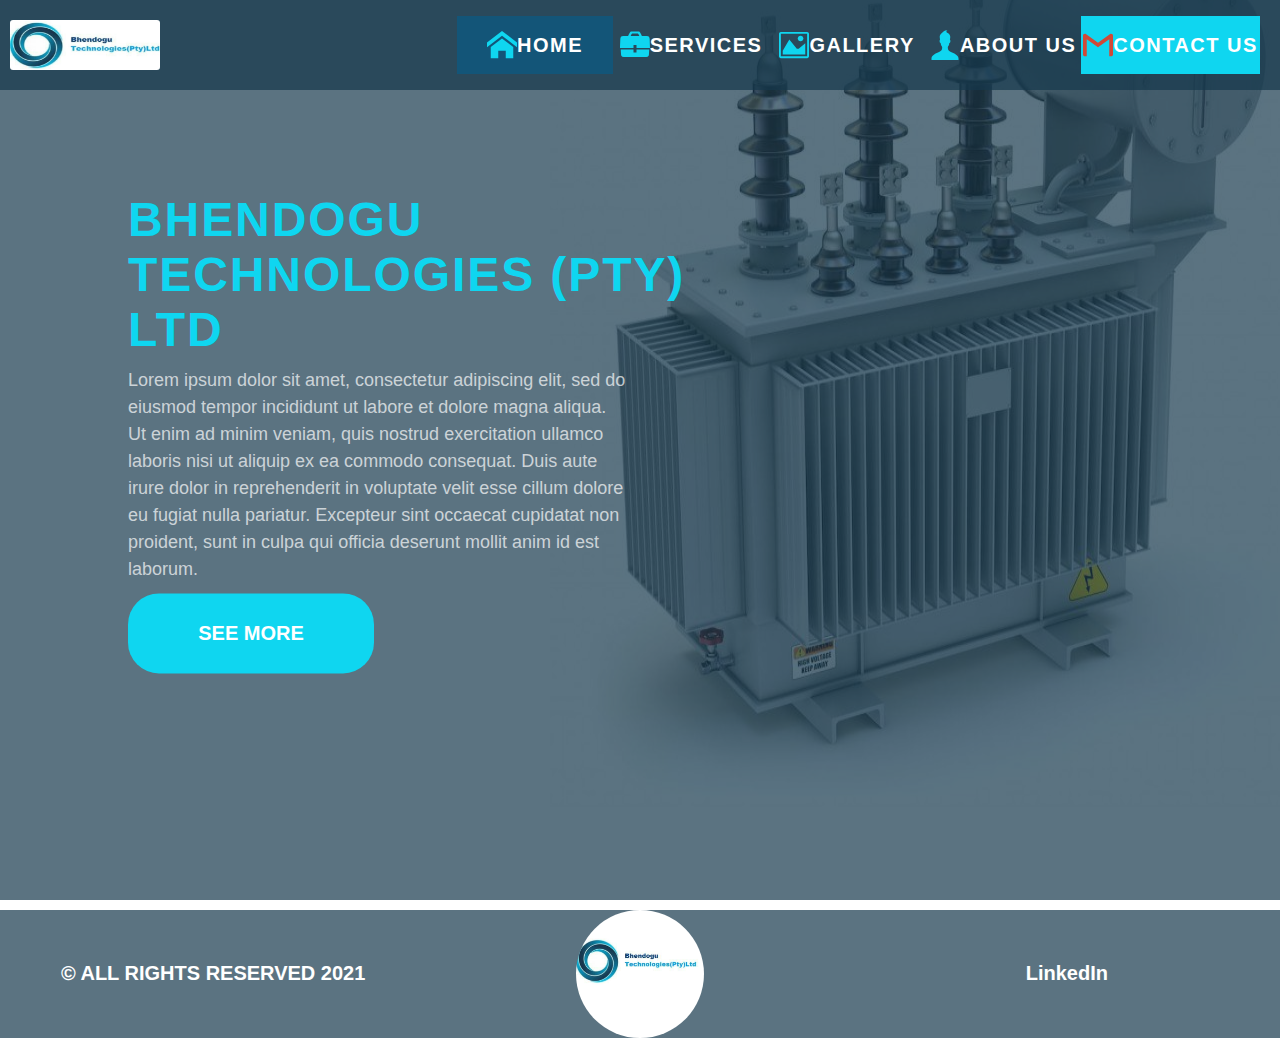
<file: views/index.html>
<!DOCTYPE html>
<html lang="en">

<head>
    <meta charset="UTF-8">
    <meta http-equiv="X-UA-Compatible" content="IE=edge">
    <meta name="viewport" content="width=device-width, initial-scale=1.0">
    <link rel="stylesheet" href="../public/css/style.css">
    <title>HOME</title>
</head>

<body>
    <div class="main-container">

        <head>
            <div class="navigation-bar">
                <div class="logo">
                    <a href="index.html">
                        <img src="../public/images/logo1.jpg" alt="logo" class="logo-img">
                    </a>
                </div>
                <div class="burger">
                    <div class="line"></div>
                    <div class="line"></div>
                    <div class="line"></div>
                </div>
                <ul class="navigation-bar-lists">
                    <li class="lists"><a href="./index.html" class="home"><svg>
                        <use xlink:href='../public/images/sprite.svg#icon-home'></use>
                    </svg>HOME</a></li>
                    <li class="lists"><a href="./services.html" class="services"><svg>
                        <use xlink:href='../public/images/sprite.svg#icon-briefcase'></use>
                    </svg>SERVICES</a></li>
                    <li class="lists"><a href="./gallery.html" class="galllery"><svg>
                        <use xlink:href='../public/images/sprite.svg#icon-image'></use>
                    </svg>GALLERY</a></li>
                    <li class="lists"><a href="./aboutUs.html" class="about"><svg>
                        <use xlink:href='../public/images/sprite.svg#icon-user'></use>
                    </svg>ABOUT US</a></li>
                    <li class="lists"><a href="./contactUs.html" class="contanct"><svg>
                        <use xlink:href='../public/images/sprite.svg#icon-gmail'></use>
                    </svg>CONTACT US</a></li>
                </ul>
            </div>
        </head>
        <div class="main-container-1">
            <div class="cover-image">
                <img src="../public/images/transformer-768x796.jpg" alt="transformer" class="image">
            </div>
            <div class="overRelay"></div>
            <div class="content">
                <h1 class="title">BHENDOGU <br>TECHNOLOGIES &#40;pty&#41; ltd</h1>
                <p class="little_about_us">
                    Lorem ipsum dolor sit amet, consectetur adipiscing elit, sed do eiusmod tempor incididunt ut labore et dolore magna aliqua. Ut enim ad minim veniam, quis nostrud exercitation ullamco laboris nisi ut aliquip ex ea commodo consequat. Duis aute irure dolor
                    in reprehenderit in voluptate velit esse cillum dolore eu fugiat nulla pariatur. Excepteur sint occaecat cupidatat non proident, sunt in culpa qui officia deserunt mollit anim id est laborum.
                </p>
                <div class="button"><a href="#">SEE MORE</a></div>
            </div>
        </div>
        <div class="footer">
            <div class="rights">&copy; ALL RIGHTS RESERVED 2021</div>
            <div class="footer-logo">
                <img src="../public/images/logo.jpg" alt="LOGO">
            </div>
            <div class="socilamedia">LinkedIn</div>
        </div>
    </div>
    <script src="../public/js/index.js"></script>
</body>

</html>
</file>
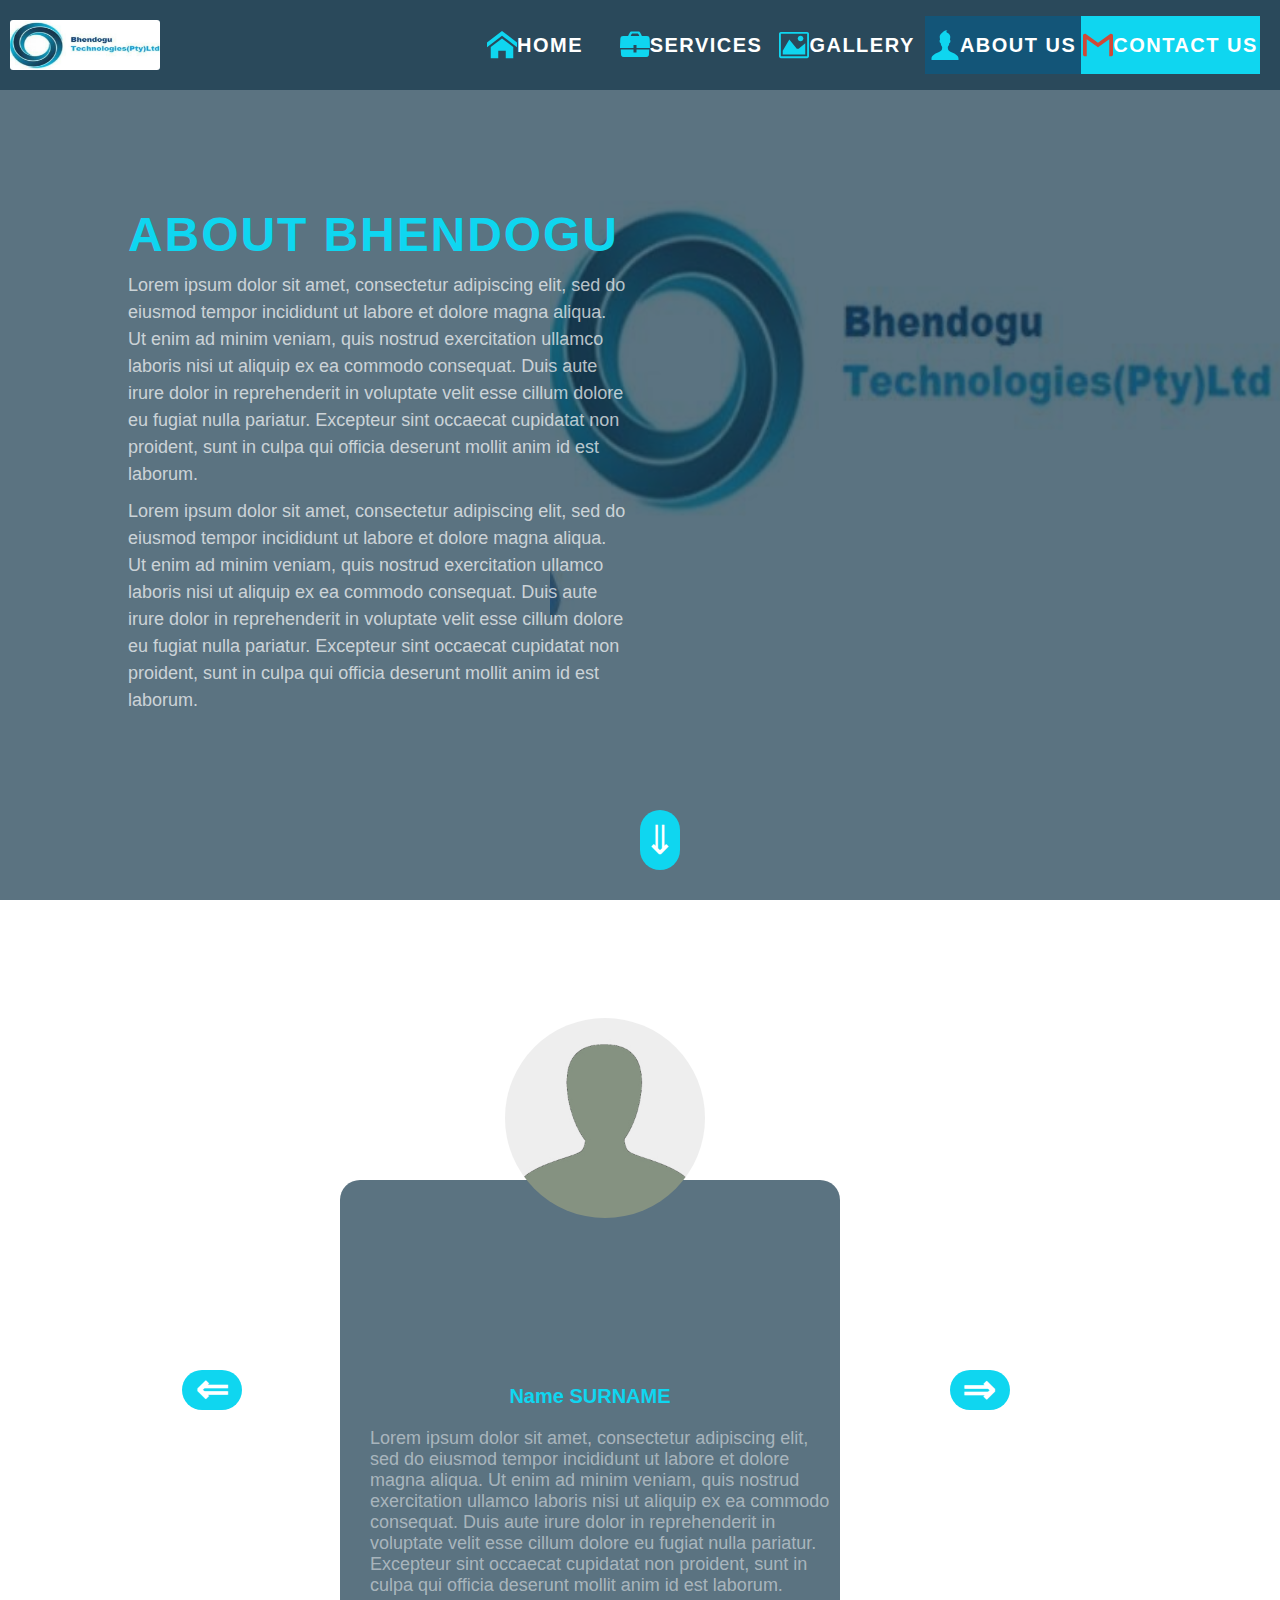
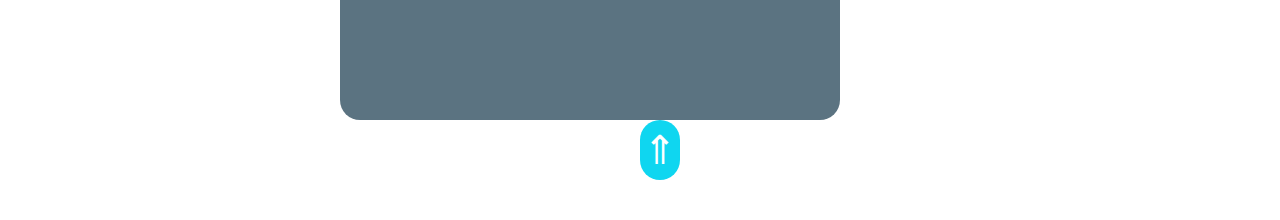
<file: views/aboutUs.html>
<!DOCTYPE html>
<html lang="en">

<head>
    <meta charset="UTF-8">
    <meta http-equiv="X-UA-Compatible" content="IE=edge">
    <meta name="viewport" content="width=device-width, initial-scale=1.0">
    <link rel="stylesheet" href="../public/css/style.css">
    <title>HOME</title>
</head>

<body id="body">
    <div class="main-container">

        <head>
            <div class="navigation-bar">
                <div class="logo">
                    <a href="index.html">
                        <img src="../public/images/logo1.jpg" alt="logo" class="logo-img">
                    </a>
                </div>
                <div class="burger">
                    <div class="line"></div>
                    <div class="line"></div>
                    <div class="line"></div>
                </div>
                <ul class="navigation-bar-lists">
                    <li class="lists"><a href="./index.html" class="home"><svg>
                        <use xlink:href='../public/images/sprite.svg#icon-home'></use>
                    </svg>HOME</a></li>
                    <li class="lists"><a href="./services.html" class="services"><svg>
                        <use xlink:href='../public/images/sprite.svg#icon-briefcase'></use>
                    </svg>SERVICES</a></li>
                    <li class="lists"><a href="./gallery.html" class="galllery"><svg>
                        <use xlink:href='../public/images/sprite.svg#icon-image'></use>
                    </svg>GALLERY</a></li>
                    <li class="lists"><a href="./aboutUs.html" class="about"><svg>
                        <use xlink:href='../public/images/sprite.svg#icon-user'></use>
                    </svg>ABOUT US</a></li>
                    <li class="lists"><a href="./contactUs.html" class="contanct"><svg>
                        <use xlink:href='../public/images/sprite.svg#icon-gmail'></use>
                    </svg>CONTACT US</a></li>
                </ul>
            </div>
        </head>
        <div class="main-container-1" id="aboutUs">
            <div class="cover-image-1 ">
                <img src="../public/images/logo.jpg" alt="logo" class="image">
            </div>
            <div class="overRelay"></div>
            <div class="content">
                <h1 class="title">ABOUT BHENDOGU</h1>
                <p class="little_about_us">
                    Lorem ipsum dolor sit amet, consectetur adipiscing elit, sed do eiusmod tempor incididunt ut labore et dolore magna aliqua. Ut enim ad minim veniam, quis nostrud exercitation ullamco laboris nisi ut aliquip ex ea commodo consequat. Duis aute irure dolor
                    in reprehenderit in voluptate velit esse cillum dolore eu fugiat nulla pariatur. Excepteur sint occaecat cupidatat non proident, sunt in culpa qui officia deserunt mollit anim id est laborum.
                </p>
                <p class="little_about_us">
                    Lorem ipsum dolor sit amet, consectetur adipiscing elit, sed do eiusmod tempor incididunt ut labore et dolore magna aliqua. Ut enim ad minim veniam, quis nostrud exercitation ullamco laboris nisi ut aliquip ex ea commodo consequat. Duis aute irure dolor
                    in reprehenderit in voluptate velit esse cillum dolore eu fugiat nulla pariatur. Excepteur sint occaecat cupidatat non proident, sunt in culpa qui officia deserunt mollit anim id est laborum.
                </p>

            </div>
            <div class="nextPage"><a href="#profiles">&dArr;</a></div>
        </div>
        <div class="main-container-1" id="profiles">
            <div class="nextPage-left">&dArr;</div>
            <div class="nextPage-right">&dArr;</div>
            <div class="image-container">
                <div class="content" id="card">
                    <div class="circle"><img src="../public/images/default.jpg" alt=""></div>
                    <h1 class="emplname">Name SURNAME</h1>
                    <p class="little_about_me">
                        Lorem ipsum dolor sit amet, consectetur adipiscing elit, sed do eiusmod tempor incididunt ut labore et dolore magna aliqua. Ut enim ad minim veniam, quis nostrud exercitation ullamco laboris nisi ut aliquip ex ea commodo consequat. Duis aute irure dolor
                        in reprehenderit in voluptate velit esse cillum dolore eu fugiat nulla pariatur. Excepteur sint occaecat cupidatat non proident, sunt in culpa qui officia deserunt mollit anim id est laborum.
                    </p>
                </div>
                <div class="content" id="card">
                    <div class="circle"><img src="../public/images/default.jpg" alt=""></div>
                    <h1 class="name">Name SURNAME</h1>
                    <p class="little_about_me">
                        Lorem ipsum dolor sit amet, consectetur adipiscing elit, sed do eiusmod tempor incididunt ut labore et dolore magna aliqua. Ut enim ad minim veniam, quis nostrud exercitation ullamco laboris nisi ut aliquip ex ea commodo consequat. Duis aute irure dolor
                        in reprehenderit in voluptate velit esse cillum dolore eu fugiat nulla pariatur. Excepteur sint occaecat cupidatat non proident, sunt in culpa qui officia deserunt mollit anim id est laborum.
                    </p>
                </div>
                <div class="content" id="card">
                    <div class="circle"><img src="../public/images/default.jpg" alt=""></div>
                    <h1 class="name">Name SURNAME</h1>
                    <p class="little_about_me">
                        Lorem ipsum dolor sit amet, consectetur adipiscing elit, sed do eiusmod tempor incididunt ut labore et dolore magna aliqua. Ut enim ad minim veniam, quis nostrud exercitation ullamco laboris nisi ut aliquip ex ea commodo consequat. Duis aute irure dolor
                        in reprehenderit in voluptate velit esse cillum dolore eu fugiat nulla pariatur. Excepteur sint occaecat cupidatat non proident, sunt in culpa qui officia deserunt mollit anim id est laborum.
                    </p>
                </div>
                <div class="content" id="card">
                    <div class="circle"><img src="../public/images/default.jpg" alt=""></div>
                    <h1 class="name">Name SURNAME</h1>
                    <p class="little_about_me">
                        Lorem ipsum dolor sit amet, consectetur adipiscing elit, sed do eiusmod tempor incididunt ut labore et dolore magna aliqua. Ut enim ad minim veniam, quis nostrud exercitation ullamco laboris nisi ut aliquip ex ea commodo consequat. Duis aute irure dolor
                        in reprehenderit in voluptate velit esse cillum dolore eu fugiat nulla pariatur. Excepteur sint occaecat cupidatat non proident, sunt in culpa qui officia deserunt mollit anim id est laborum.
                    </p>
                </div>
                <div class="content" id="card">
                    <div class="circle"><img src="../public/images/default.jpg" alt=""></div>
                    <h1 class="name">Name SURNAME</h1>
                    <p class="little_about_me">
                        Lorem ipsum dolor sit amet, consectetur adipiscing elit, sed do eiusmod tempor incididunt ut labore et dolore magna aliqua. Ut enim ad minim veniam, quis nostrud exercitation ullamco laboris nisi ut aliquip ex ea commodo consequat. Duis aute irure dolor
                        in reprehenderit in voluptate velit esse cillum dolore eu fugiat nulla pariatur. Excepteur sint occaecat cupidatat non proident, sunt in culpa qui officia deserunt mollit anim id est laborum.
                    </p>
                </div>
                <div class="content" id="card">
                    <div class="circle"><img src="../public/images/default.jpg" alt=""></div>
                    <h1 class="name">Name SURNAME</h1>
                    <p class="little_about_me">
                        Lorem ipsum dolor sit amet, consectetur adipiscing elit, sed do eiusmod tempor incididunt ut labore et dolore magna aliqua. Ut enim ad minim veniam, quis nostrud exercitation ullamco laboris nisi ut aliquip ex ea commodo consequat. Duis aute irure dolor
                        in reprehenderit in voluptate velit esse cillum dolore eu fugiat nulla pariatur. Excepteur sint occaecat cupidatat non proident, sunt in culpa qui officia deserunt mollit anim id est laborum.
                    </p>
                </div>
                <div class="content" id="card">
                    <div class="circle"><img src="../public/images/default.jpg" alt=""></div>
                    <h1 class="name">Name SURNAME</h1>
                    <p class="little_about_me">
                        Lorem ipsum dolor sit amet, consectetur adipiscing elit, sed do eiusmod tempor incididunt ut labore et dolore magna aliqua. Ut enim ad minim veniam, quis nostrud exercitation ullamco laboris nisi ut aliquip ex ea commodo consequat. Duis aute irure dolor
                        in reprehenderit in voluptate velit esse cillum dolore eu fugiat nulla pariatur. Excepteur sint occaecat cupidatat non proident, sunt in culpa qui officia deserunt mollit anim id est laborum.
                    </p>
                </div>
                <div class="prevPage"><a href="#aboutUs">&uArr;</a></div>
            </div>
        </div>
        <script src="../public/js/index.js"></script>
</body>

</html>
</file>
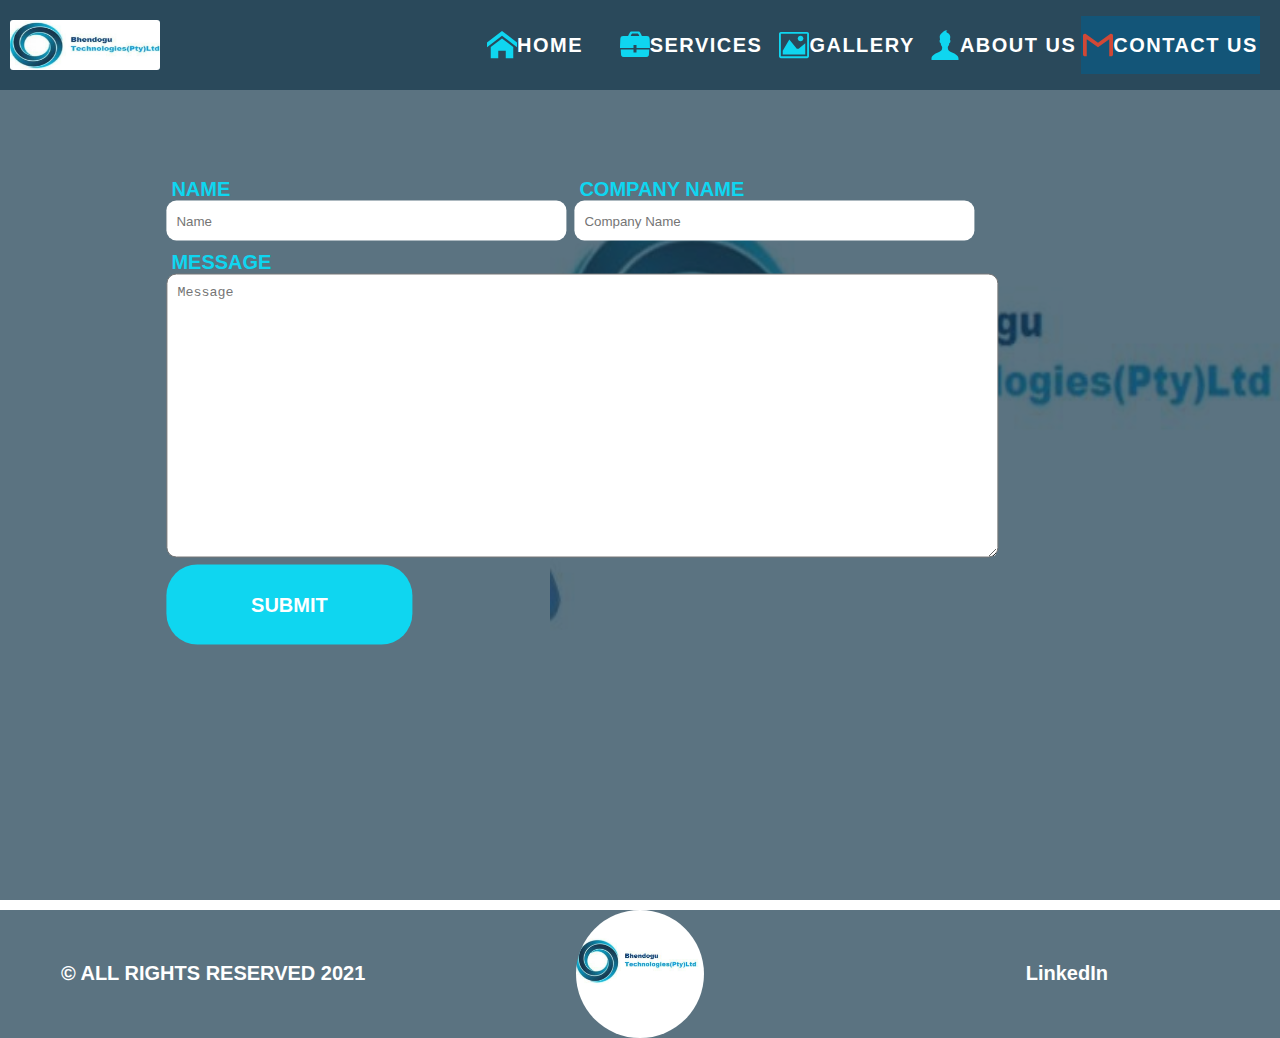
<file: views/contactUs.html>
<!DOCTYPE html>
<html lang="en">

<head>
    <meta charset="UTF-8">
    <meta http-equiv="X-UA-Compatible" content="IE=edge">
    <meta name="viewport" content="width=device-width, initial-scale=1.0">
    <link rel="stylesheet" href="../public/css/style.css">
    <title>HOME</title>
</head>

<body>
    <div class="main-container">

        <head>
            <div class="navigation-bar">
                <div class="logo">
                    <a href="index.html">
                        <img src="../public/images/logo1.jpg" alt="logo" class="logo-img">
                    </a>
                </div>
                <div class="burger">
                    <div class="line"></div>
                    <div class="line"></div>
                    <div class="line"></div>
                </div>
                <ul class="navigation-bar-lists">
                    <li class="lists"><a href="./index.html" class="home"><svg>
                        <use xlink:href='../public/images/sprite.svg#icon-home'></use>
                    </svg>HOME</a></li>
                    <li class="lists"><a href="./services.html" class="services"><svg>
                        <use xlink:href='../public/images/sprite.svg#icon-briefcase'></use>
                    </svg>SERVICES</a></li>
                    <li class="lists"><a href="./gallery.html" class="galllery"><svg>
                        <use xlink:href='../public/images/sprite.svg#icon-image'></use>
                    </svg>GALLERY</a></li>
                    <li class="lists"><a href="./aboutUs.html" class="about"><svg>
                        <use xlink:href='../public/images/sprite.svg#icon-user'></use>
                    </svg>ABOUT US</a></li>
                    <li class="lists"><a href="./contactUs.html" class="contanct"><svg>
                        <use xlink:href='../public/images/sprite.svg#icon-gmail'></use>
                    </svg>CONTACT US</a></li>
                </ul>
            </div>
        </head>
        <div class="main-container-1 " id="relays">
            <div class="cover-image-1 ">
                <img src="../public/images/logo.jpg" alt="relay" class="image">
            </div>
            <div class="overRelay"></div>
            <div class="content form-content">
                <form action="#" class="form">
                    <div class="inputs">
                        <div class="name">
                            <label for="name">NAME</label>
                            <input type="text" placeholder="Name">
                        </div>
                        <div class="company">
                            <label for="comany name">COMPANY NAME</label>
                            <input type="text" placeholder="Company Name">
                        </div>
                    </div>
                    <label for="message">MESSAGE</label>
                    <textarea name="message" id="" cols="30" rows="10" placeholder="Message"></textarea>
                    <div class="button"><a href="#">SUBMIT</a></div>
                </form>
            </div>
        </div>
        <div class="footer">
            <div class="rights">&copy; ALL RIGHTS RESERVED 2021</div>
            <div class="footer-logo">
                <img src="../public/images/logo.jpg" alt="LOGO">
            </div>
            <div class="socilamedia">LinkedIn</div>
        </div>
    </div>
    <script src="../public/js/index.js"></script>
</body>

</html>
</file>
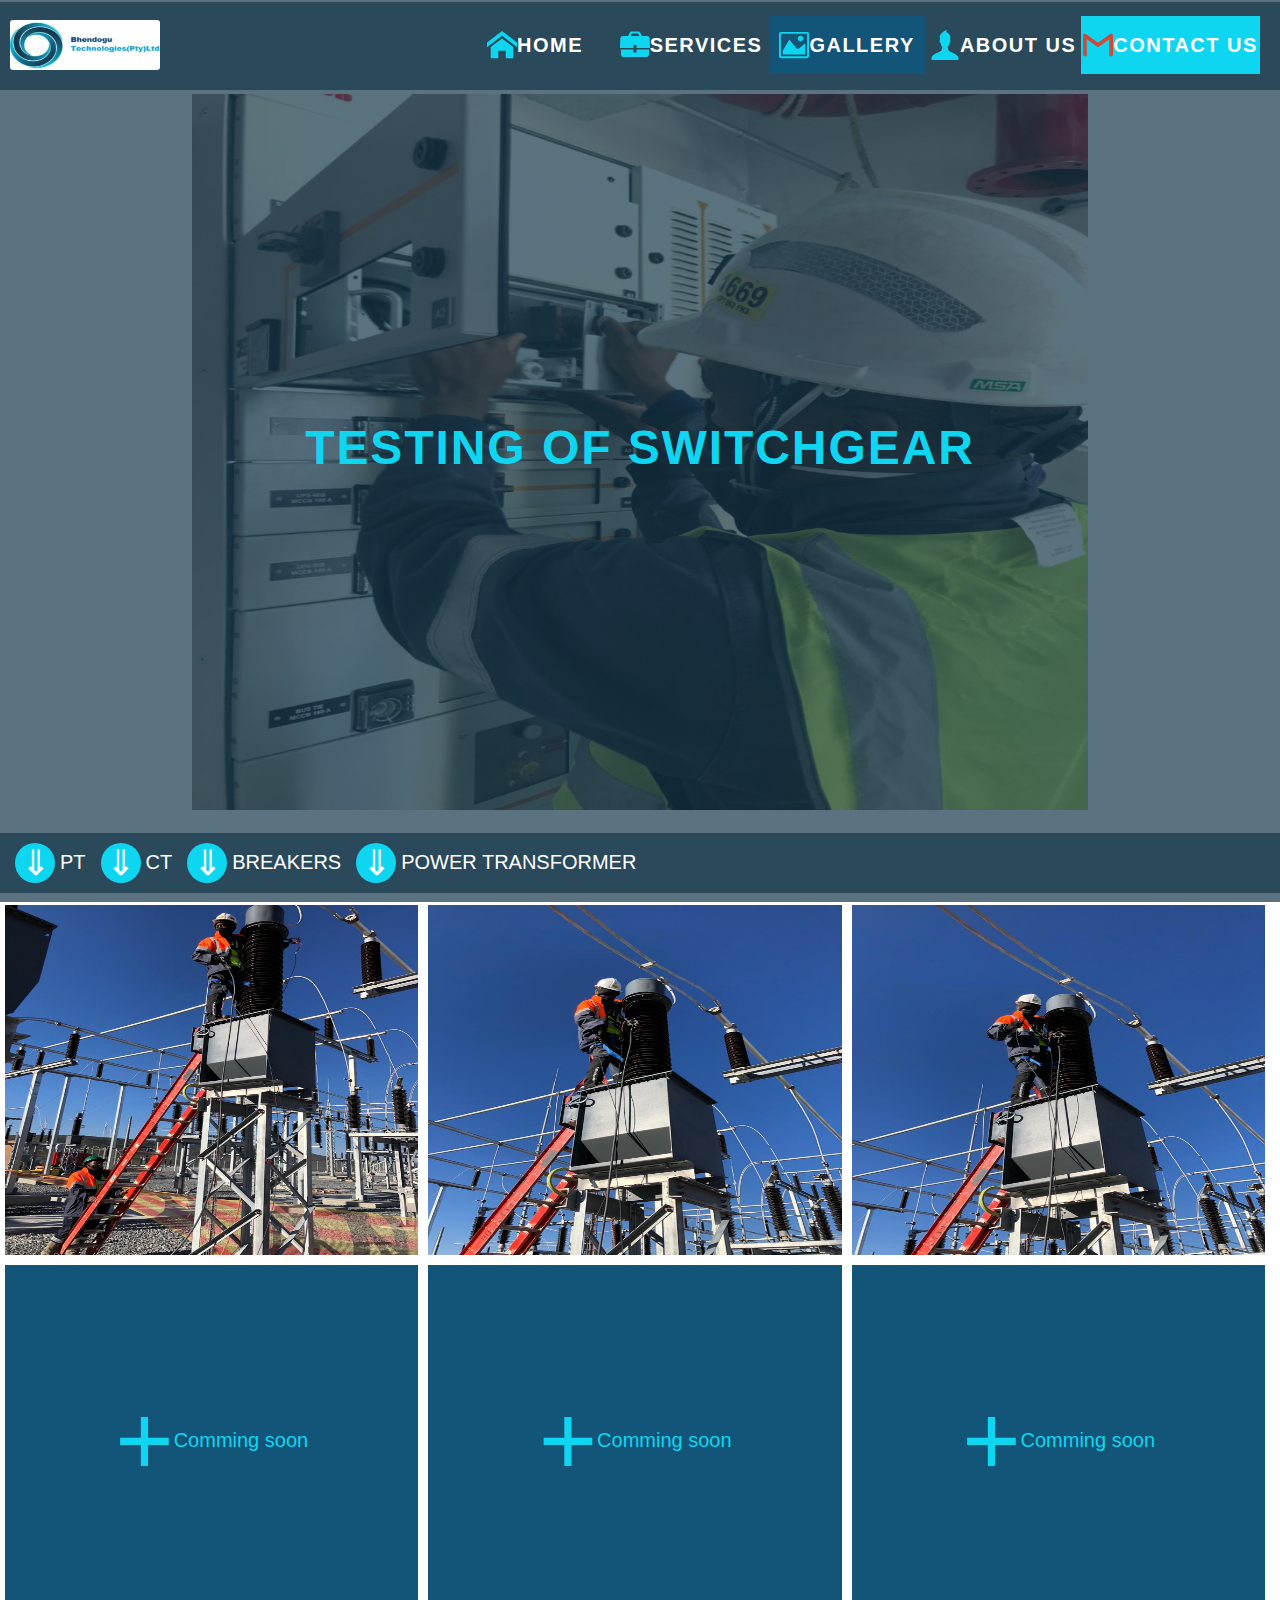
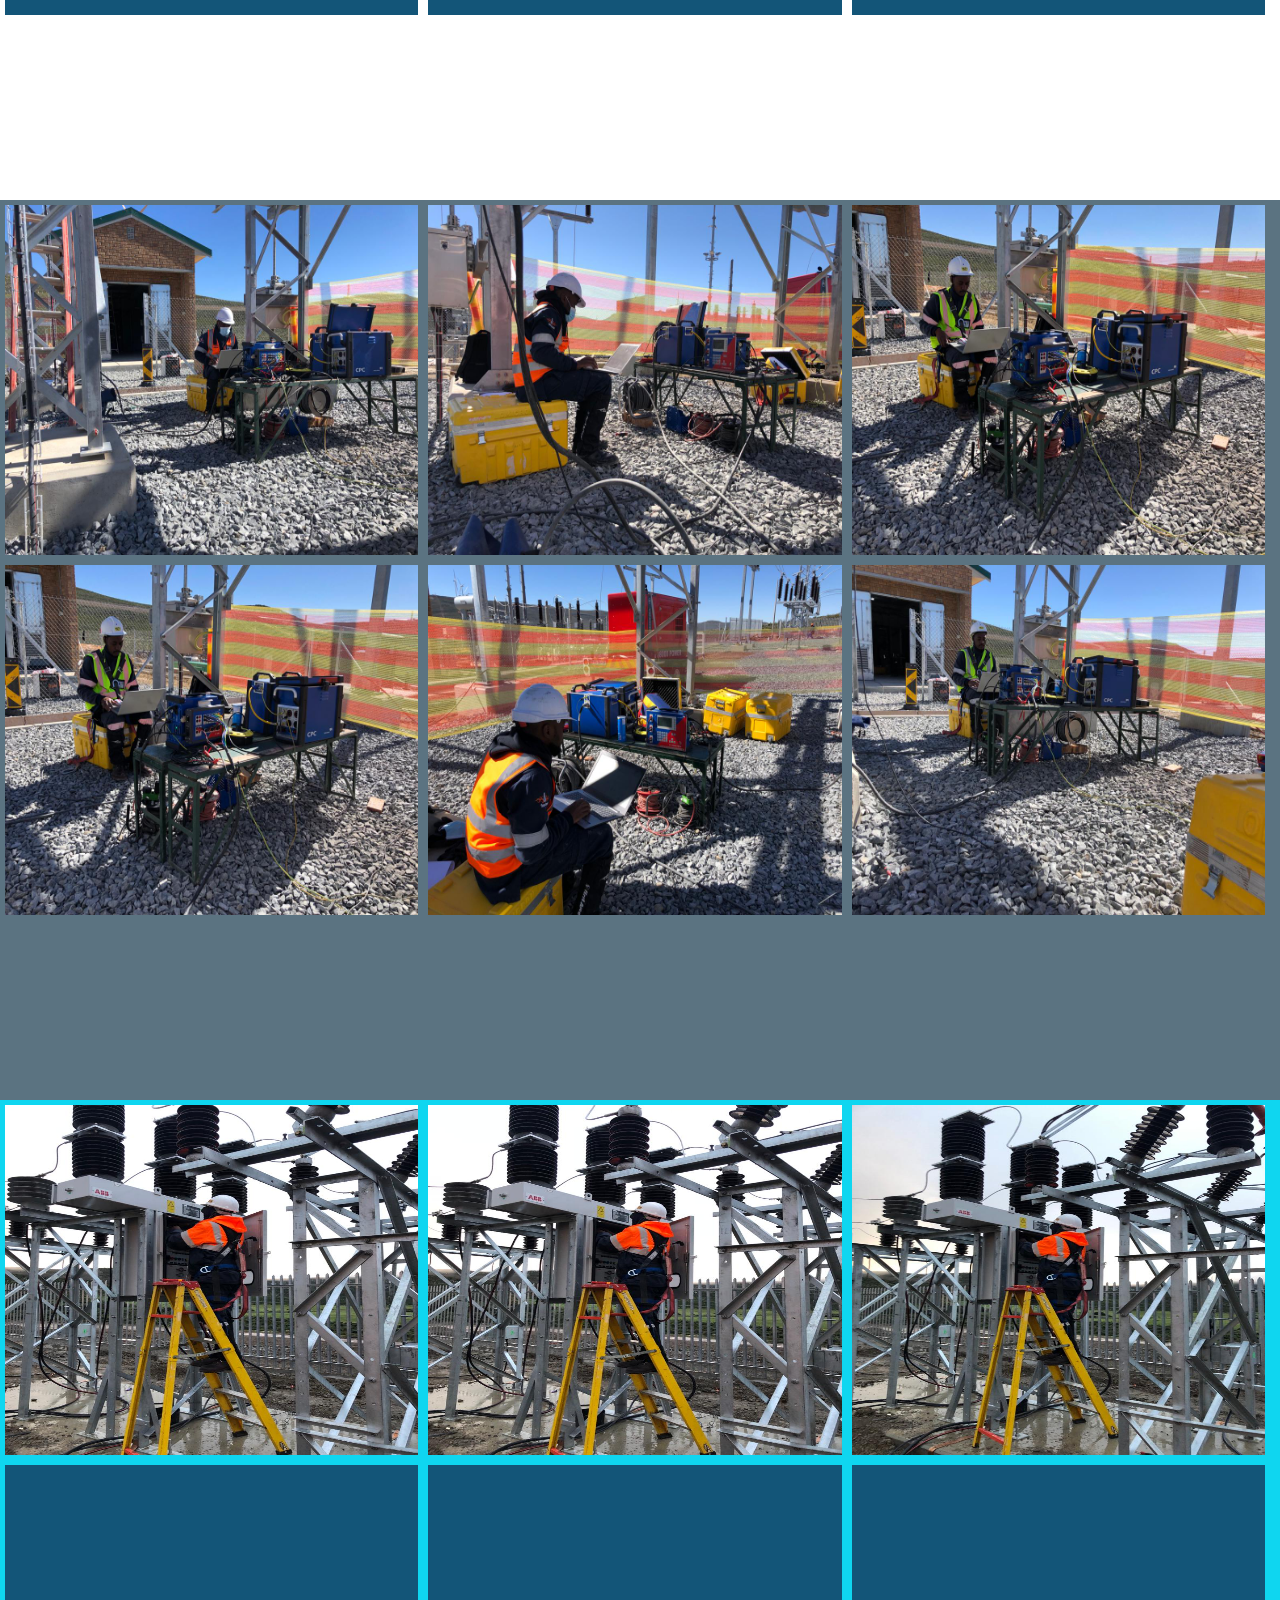
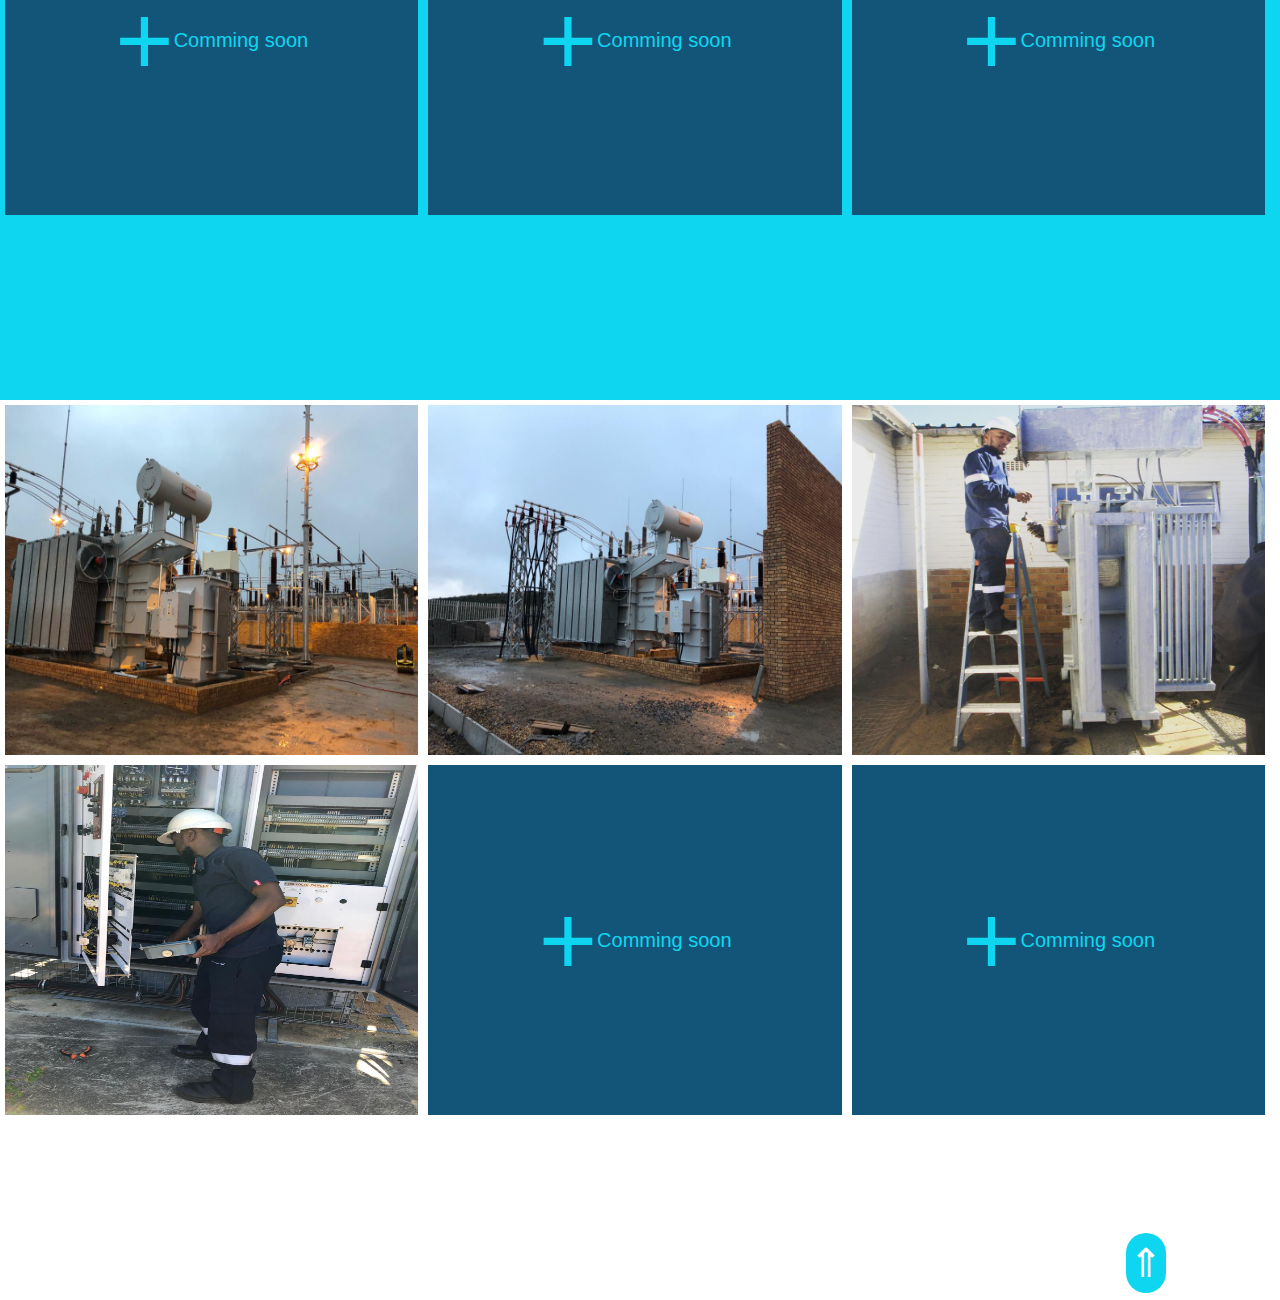
<file: views/gallery.html>
<!DOCTYPE html>
<html lang="en">

<head>
    <meta charset="UTF-8">
    <meta http-equiv="X-UA-Compatible" content="IE=edge">
    <meta name="viewport" content="width=device-width, initial-scale=1.0">
    <link rel="stylesheet" href="../public/css/style.css">
    <title>HOME</title>
</head>

<body>
    <div class="main-container">

        <head>
            <div class="navigation-bar">
                <div class="logo">
                    <a href="index.html">
                        <img src="../public/images/logo1.jpg" alt="logo" class="logo-img">
                    </a>
                </div>
                <div class="burger">
                    <div class="line"></div>
                    <div class="line"></div>
                    <div class="line"></div>
                </div>
                <ul class="navigation-bar-lists">
                    <li class="lists"><a href="./index.html" class="home"><svg>
                        <use xlink:href='../public/images/sprite.svg#icon-home'></use>
                    </svg>HOME</a></li>
                    <li class="lists"><a href="./services.html" class="services"><svg>
                        <use xlink:href='../public/images/sprite.svg#icon-briefcase'></use>
                    </svg>SERVICES</a></li>
                    <li class="lists"><a href="./gallery.html" class="galllery"><svg>
                        <use xlink:href='../public/images/sprite.svg#icon-image'></use>
                    </svg>GALLERY</a></li>
                    <li class="lists"><a href="./aboutUs.html" class="about"><svg>
                        <use xlink:href='../public/images/sprite.svg#icon-user'></use>
                    </svg>ABOUT US</a></li>
                    <li class="lists"><a href="./contactUs.html" class="contanct"><svg>
                        <use xlink:href='../public/images/sprite.svg#icon-gmail'></use>
                    </svg>CONTACT US</a></li>
                </ul>
            </div>
        </head>
        <div class="autoSlider" id="slider">
            <div class="overRelay"></div>
            <div class="we-do">
                <h1 class="title">Testing of a switchgear</h1>
            </div>
            <img src="../public/images/site/SLIDE/SLIDE1.jpg" alt="SLIDE" class="slide">
        </div>
        <div class="scrollNavigation">
            <div class="scrollTo"><a href="#PT"><span>&dArr;</span> PT</a></div>
            <div class="scrollTo-1"><a href="#CT"><span>&dArr;</span>CT</a></div>
            <div class="scrollTo-2"><a href="#BRK"><span>&dArr;</span> BREAKERS</a></div>
            <div class="scrollTo-3"><a href="#PWT"><span>&dArr;</span> POWER TRANSFORMER</a></div>
        </div>
        <div class="main-container-2" id="PT">
            <div class="galleryContainer">
                <div class="overRelay-hidden"></div>
                <img src="../public//images/site/PT/PT1.jpg" alt="PT">
                <img src="../public//images/site/PT/PT2.jpg" alt="PT">
                <img src="../public//images/site/PT/PT3.jpg" alt="PT">
                <div class="coming-soon"><span>&plus;</span>Comming soon</div>
                <div class="coming-soon"><span>&plus;</span>Comming soon</div>
                <div class="coming-soon"><span>&plus;</span>Comming soon</div>


            </div>
        </div>
        <div class="main-container-2" id="CT">
            <div class="galleryContainer">
                <div class="overRelay-hidden"></div>
                <img src="../public//images/site/CT/CT1.jpg" alt="CT">
                <img src="../public//images/site/CT/CT2.jpg" alt="CT">
                <img src="../public//images/site/CT/CT3.jpg" alt="CT">
                <img src="../public//images/site/CT/CTPT.jpg" alt="CT">
                <img src="../public//images/site/CT/CT5.jpg" alt="CT">
                <img src="../public//images/site/CT/CT4.jpg" alt="CT">
            </div>
        </div>
        <div class="main-container-2" id="BRK">
            <div class="galleryContainer">
                <div class="overRelay-hidden"></div>
                <img src="../public//images/site/BRK/BRK.jpg" alt="BRK">
                <img src="../public//images/site/BRK/BRK1.jpg" alt="BRK">
                <img src="../public//images/site/BRK/BRK2.jpg" alt="BRK">
                <div class="coming-soon"><span>&plus;</span>Comming soon</div>
                <div class="coming-soon"><span>&plus;</span>Comming soon</div>
                <div class="coming-soon"><span>&plus;</span>Comming soon</div>
            </div>

        </div>
        <div class="main-container-2" id="PWT">
            <div class="galleryContainer">
                <div class="overRelay-hidden"></div>
                <img src="../public//images/site/POWERT/OILPOWERT.jpg" alt="PWT">
                <img src="../public//images/site/POWERT/OILPOWERT1.jpg" alt="PWT">
                <img src="../public//images/site/POWERT/POWERT1.jpg" alt="PWT">
                <img src="../public//images/site/POWERT/POWERT_CONTROL.jpg" alt="PWT">
                <div class="coming-soon"><span>&plus;</span>Comming soon</div>
                <div class="coming-soon"><span>&plus;</span>Comming soon</div>
            </div>

        </div>
        <div class="prevPage-gallery"><a href="#slider">&uArr;</a></div>
    </div>
    <script src="../public/js/index.js"></script>
</body>

</html>
</file>
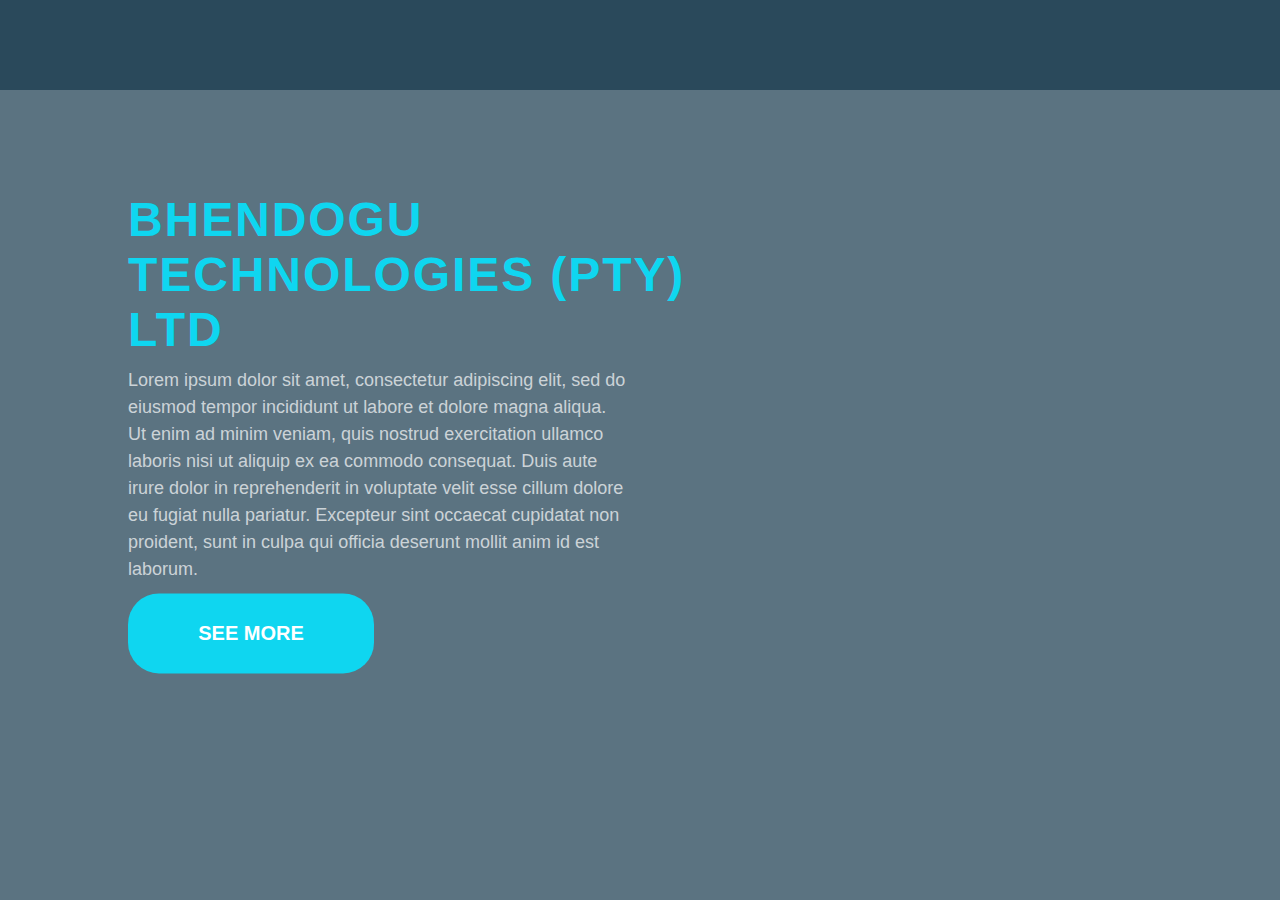
<file: views/home.html>
<!DOCTYPE html>
<html lang="en">

<head>
    <meta charset="UTF-8">
    <meta http-equiv="X-UA-Compatible" content="IE=edge">
    <meta name="viewport" content="width=device-width, initial-scale=1.0">
    <link rel="stylesheet" href="../public/css/style.css">
    <title>HOME</title>
</head>

<body>
    <div class="main-container">

        <head>
            <div class="navigation-bar">
                <!-- <div class="logo">
                    <img src="../public/images/logo.jpg" alt="logo" class="logo">
                </div> -->
            </div>
        </head>
        <div class="cover-image">
            <!-- <img src="../public/images/transformer-768x796.jpg" alt="transformer"> -->
        </div>
        <div class="overRelay"></div>
        <div class="content">
            <h1 class="title">BHENDOGU <br>TECHNOLOGIES &#40;pty&#41; ltd</h1>
            <p class="little_about_us">
                Lorem ipsum dolor sit amet, consectetur adipiscing elit, sed do eiusmod tempor incididunt ut labore et dolore magna aliqua. Ut enim ad minim veniam, quis nostrud exercitation ullamco laboris nisi ut aliquip ex ea commodo consequat. Duis aute irure dolor
                in reprehenderit in voluptate velit esse cillum dolore eu fugiat nulla pariatur. Excepteur sint occaecat cupidatat non proident, sunt in culpa qui officia deserunt mollit anim id est laborum.
            </p>
            <div class="button"><a href="#">SEE MORE</a></div>
        </div>
    </div>
    <script src="../public/js/index.js"></script>
</body>

</html>
</file>
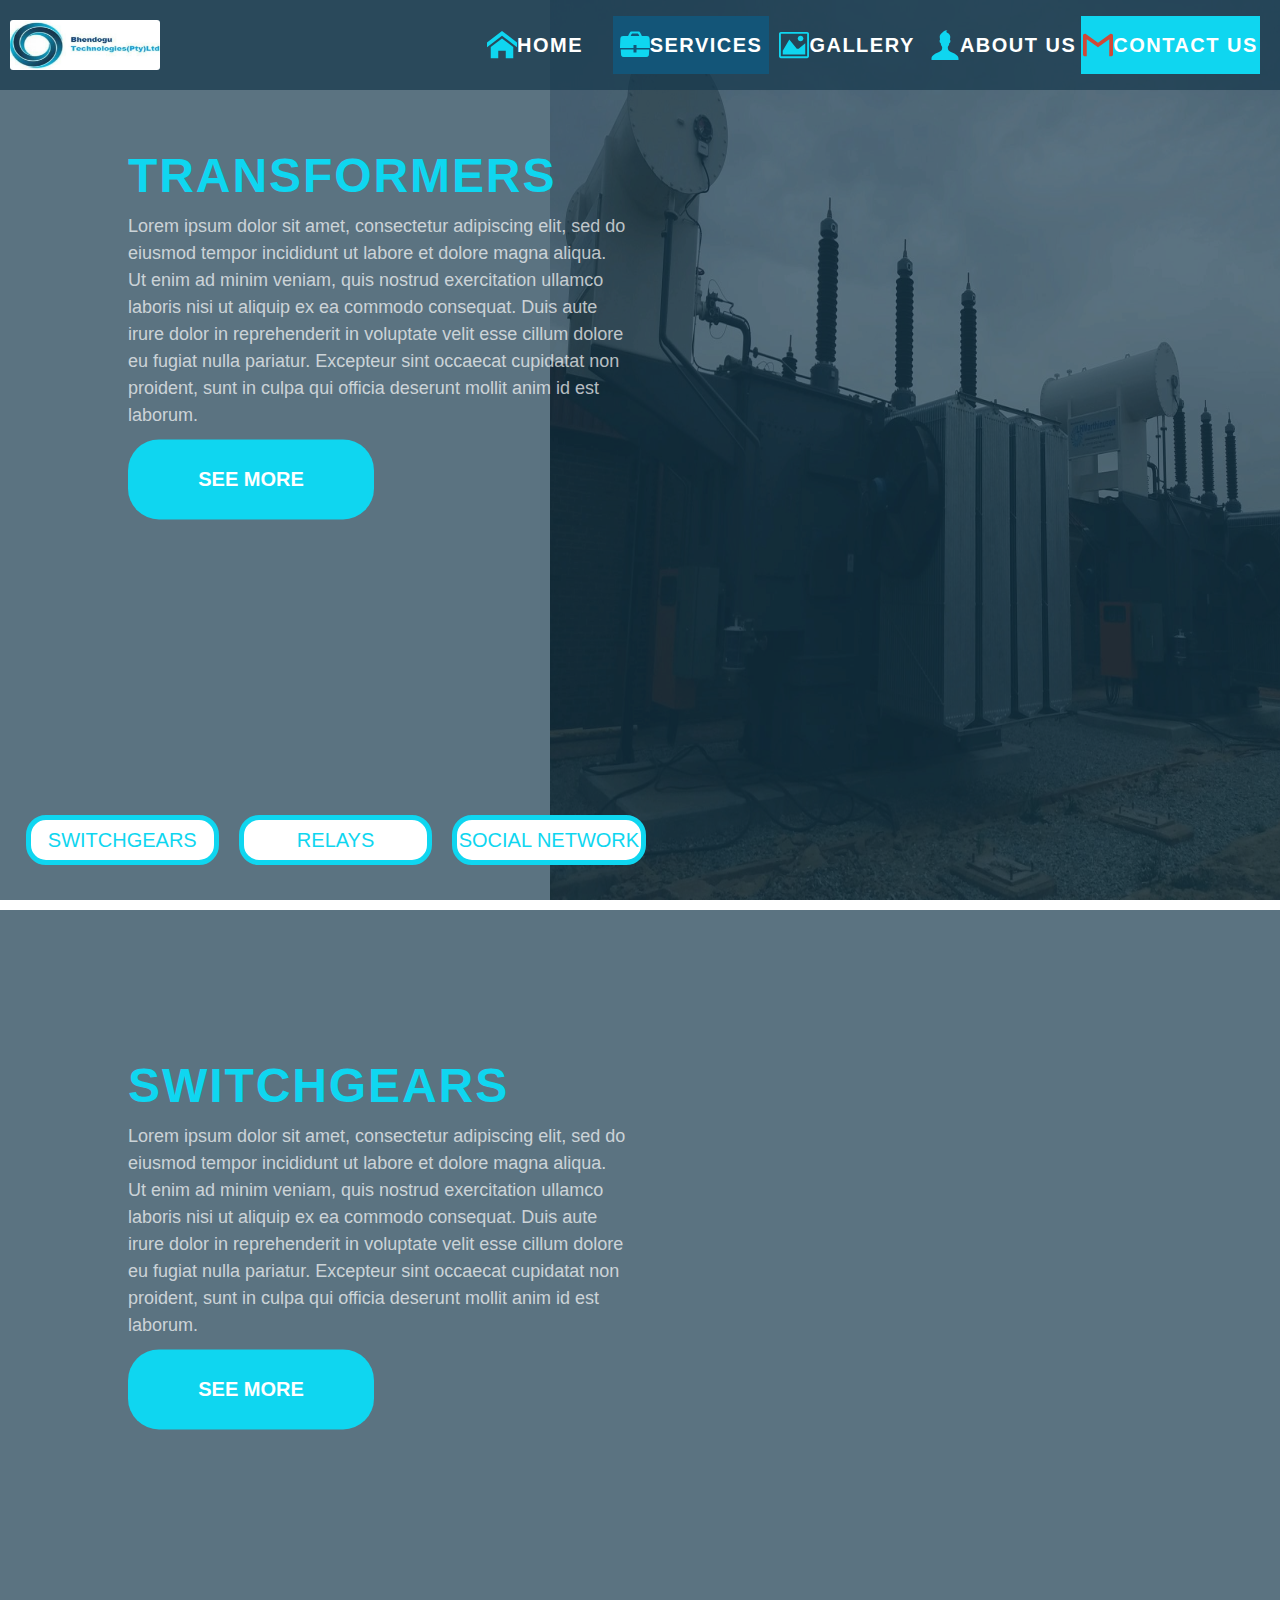
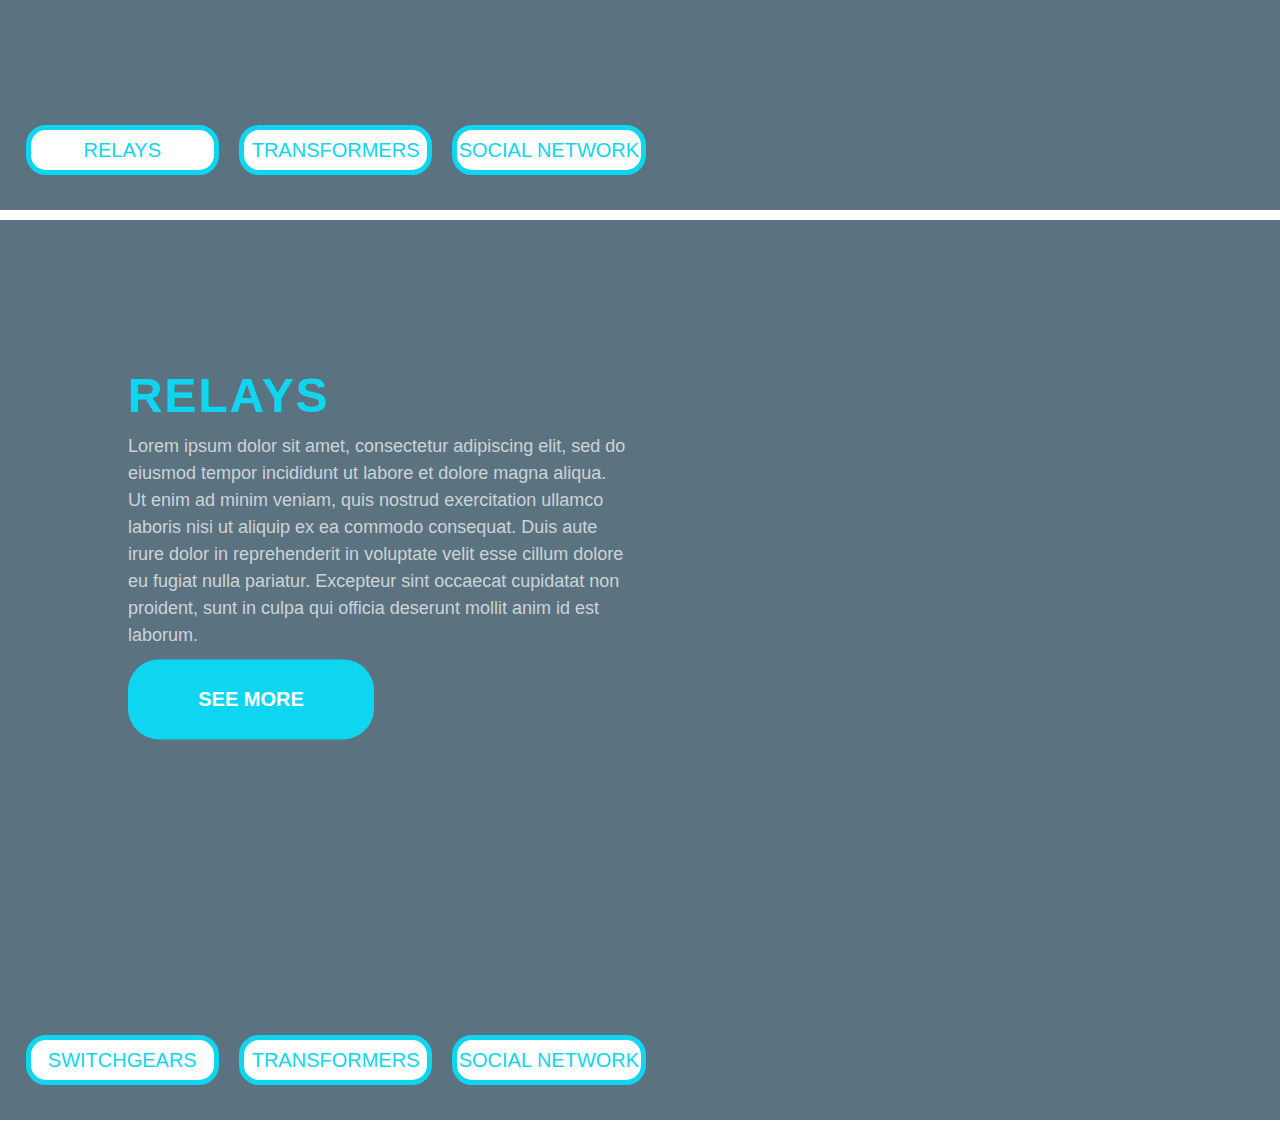
<file: views/services.html>
<!DOCTYPE html>
<html lang="en">

<head>
    <meta charset="UTF-8">
    <meta http-equiv="X-UA-Compatible" content="IE=edge">
    <meta name="viewport" content="width=device-width, initial-scale=1.0">
    <link rel="stylesheet" href="../public/css/style.css">
    <title>SERVICES</title>
</head>

<body>
    <div class="main-container">

        <head>
            <div class="navigation-bar">
                <div class="logo">
                    <a href="index.html" class="logo-img">
                        <img src="../public/images/logo1.jpg" alt="logo" class="logo-img">
                    </a>
                </div>
                <div class="burger">
                    <div class="line"></div>
                    <div class="line"></div>
                    <div class="line"></div>
                </div>
                <ul class="navigation-bar-lists">
                    <li class="lists"><a href="./index.html" class="home"><svg>
                        <use xlink:href='../public/images/sprite.svg#icon-home'></use>
                    </svg>HOME</a></li>
                    <li class="lists"><a href="./services.html" class="services"><svg>
                        <use xlink:href='../public/images/sprite.svg#icon-briefcase'></use>
                    </svg>SERVICES</a></li>
                    <li class="lists"><a href="./gallery.html" class="galllery"><svg>
                        <use xlink:href='../public/images/sprite.svg#icon-image'></use>
                    </svg>GALLERY</a></li>
                    <li class="lists"><a href="./aboutUs.html" class="about"><svg>
                        <use xlink:href='../public/images/sprite.svg#icon-user'></use>
                    </svg>ABOUT US</a></li>
                    <li class="lists"><a href="./contactUs.html" class="contanct"><svg>
                        <use xlink:href='../public/images/sprite.svg#icon-gmail'></use>
                    </svg>CONTACT US</a></li>
                </ul>
            </div>
        </head>
        <div class="main-container-1" id="transformers">
            <div class="cover-image-1 ">
                <img src="../public/images/transformer.jpg" alt="transformer" class="image">
            </div>
            <div class="overRelay"></div>
            <div class="content">
                <h1 class="title">TRANSFORMERS</h1>
                <p class="little_about_us">
                    Lorem ipsum dolor sit amet, consectetur adipiscing elit, sed do eiusmod tempor incididunt ut labore et dolore magna aliqua. Ut enim ad minim veniam, quis nostrud exercitation ullamco laboris nisi ut aliquip ex ea commodo consequat. Duis aute irure dolor
                    in reprehenderit in voluptate velit esse cillum dolore eu fugiat nulla pariatur. Excepteur sint occaecat cupidatat non proident, sunt in culpa qui officia deserunt mollit anim id est laborum.
                </p>
                <div class="button"><a href="#">SEE MORE</a></div>

            </div>
            <div class="tabs">
                <a href="#switchgears" class="tab">SWITCHGEARS</a>
                <a href="#relays" class="tab">RELAYS</a>
                <a href="#" class="tab">SOCIAL NETWORK</a>
            </div>
        </div>
        <div class="main-container-1" id="switchgears">
            <div class="cover-image-1 ">
                <img src="../public/images/SWITCHGEAR.jpg" alt="switchgear" class="image">
            </div>
            <div class="overRelay"></div>
            <div class="content">
                <h1 class="title">SWITCHGEARS</h1>
                <p class="little_about_us">
                    Lorem ipsum dolor sit amet, consectetur adipiscing elit, sed do eiusmod tempor incididunt ut labore et dolore magna aliqua. Ut enim ad minim veniam, quis nostrud exercitation ullamco laboris nisi ut aliquip ex ea commodo consequat. Duis aute irure dolor
                    in reprehenderit in voluptate velit esse cillum dolore eu fugiat nulla pariatur. Excepteur sint occaecat cupidatat non proident, sunt in culpa qui officia deserunt mollit anim id est laborum.
                </p>
                <div class="button"><a href="#">SEE MORE</a></div>

            </div>
            <div class="tabs">
                <a href="#relays" class="tab">RELAYS</a>
                <a href="#transformers" class="tab">TRANSFORMERS</a>
                <a href="#" class="tab">SOCIAL NETWORK</a>
            </div>
        </div>
        <div class="main-container-1 " id="relays">
            <div class="cover-image-1 ">
                <img src="../public/images/relay-testing.jpg" alt="relay" class="image">
            </div>
            <div class="overRelay"></div>
            <div class="content">
                <h1 class="title">RELAYS</h1>
                <p class="little_about_us">
                    Lorem ipsum dolor sit amet, consectetur adipiscing elit, sed do eiusmod tempor incididunt ut labore et dolore magna aliqua. Ut enim ad minim veniam, quis nostrud exercitation ullamco laboris nisi ut aliquip ex ea commodo consequat. Duis aute irure dolor
                    in reprehenderit in voluptate velit esse cillum dolore eu fugiat nulla pariatur. Excepteur sint occaecat cupidatat non proident, sunt in culpa qui officia deserunt mollit anim id est laborum.
                </p>
                <div class="button"><a href="#">SEE MORE</a></div>

            </div>
            <div class="tabs">
                <a href="#switchgears" class="tab">SWITCHGEARS</a>
                <a href="#transformers" class="tab">TRANSFORMERS</a>
                <a href="#" class="tab">SOCIAL NETWORK</a>
            </div>
        </div>


    </div>
    <script src="../public/js/index.js"></script>
</body>

</html>
</file>
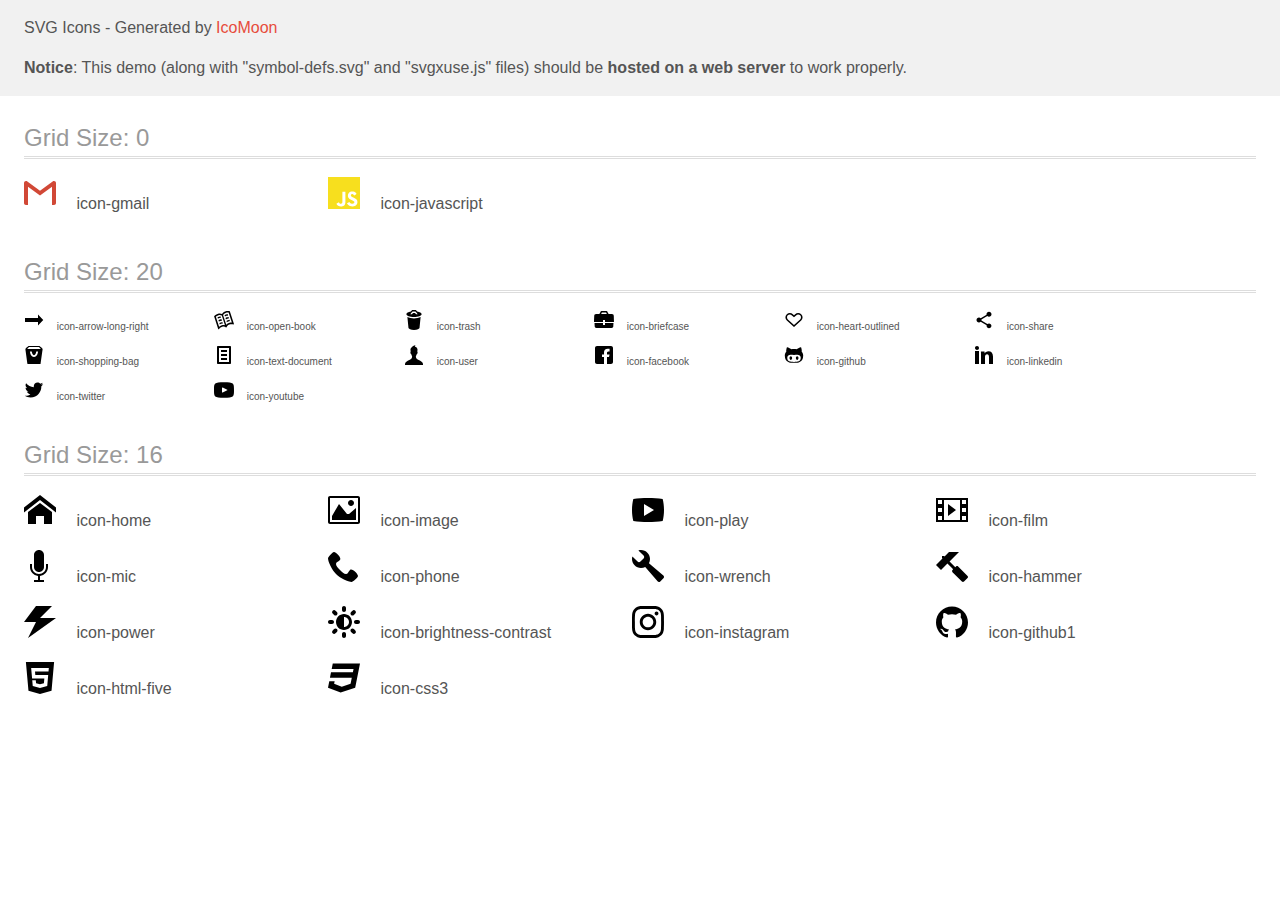
<file: public/images/SVG/icomoon/demo-external-svg.html>
<!doctype html>
<html>
<head>
    <title>IcoMoon - SVG Icons</title>
    <meta charset="utf-8">
    <meta name="viewport" content="width=device-width, initial-scale=1">
    <link rel="stylesheet" href="demo-files/demo.css">
    <link rel="stylesheet" href="style.css">
</head>
<body>
<header class="bgc1 clearfix">
<div class="mhl">
    <p>SVG Icons - Generated by <a href="https://icomoon.io/app">IcoMoon</a></p><p><strong>Notice</strong>: This demo (along with "symbol-defs.svg" and "svgxuse.js" files) should be <b>hosted on a web server</b> to work properly.</p>
</div>
</header>
    <div class="clearfix mhl ptl">
        <h1 class="mvm mtn fgc1">Grid Size: 0</h1>
        <div class="glyph fs1">
            <div class="clearfix pbs">
                <svg class="icon icon-gmail"><use xlink:href="symbol-defs.svg#icon-gmail"></use></svg><span class="name"> icon-gmail</span>
            </div>
        </div>
        <div class="glyph fs1">
            <div class="clearfix pbs">
                <svg class="icon icon-javascript"><use xlink:href="symbol-defs.svg#icon-javascript"></use></svg><span class="name"> icon-javascript</span>
            </div>
        </div>
  </div>
    <div class="clearfix mhl ptl">
        <h1 class="mvm mtn fgc1">Grid Size: 20</h1>
        <div class="glyph fs2">
            <div class="clearfix pbs">
                <svg class="icon icon-arrow-long-right"><use xlink:href="symbol-defs.svg#icon-arrow-long-right"></use></svg><span class="name"> icon-arrow-long-right</span>
            </div>
        </div>
        <div class="glyph fs2">
            <div class="clearfix pbs">
                <svg class="icon icon-open-book"><use xlink:href="symbol-defs.svg#icon-open-book"></use></svg><span class="name"> icon-open-book</span>
            </div>
        </div>
        <div class="glyph fs2">
            <div class="clearfix pbs">
                <svg class="icon icon-trash"><use xlink:href="symbol-defs.svg#icon-trash"></use></svg><span class="name"> icon-trash</span>
            </div>
        </div>
        <div class="glyph fs2">
            <div class="clearfix pbs">
                <svg class="icon icon-briefcase"><use xlink:href="symbol-defs.svg#icon-briefcase"></use></svg><span class="name"> icon-briefcase</span>
            </div>
        </div>
        <div class="glyph fs2">
            <div class="clearfix pbs">
                <svg class="icon icon-heart-outlined"><use xlink:href="symbol-defs.svg#icon-heart-outlined"></use></svg><span class="name"> icon-heart-outlined</span>
            </div>
        </div>
        <div class="glyph fs2">
            <div class="clearfix pbs">
                <svg class="icon icon-share"><use xlink:href="symbol-defs.svg#icon-share"></use></svg><span class="name"> icon-share</span>
            </div>
        </div>
        <div class="glyph fs2">
            <div class="clearfix pbs">
                <svg class="icon icon-shopping-bag"><use xlink:href="symbol-defs.svg#icon-shopping-bag"></use></svg><span class="name"> icon-shopping-bag</span>
            </div>
        </div>
        <div class="glyph fs2">
            <div class="clearfix pbs">
                <svg class="icon icon-text-document"><use xlink:href="symbol-defs.svg#icon-text-document"></use></svg><span class="name"> icon-text-document</span>
            </div>
        </div>
        <div class="glyph fs2">
            <div class="clearfix pbs">
                <svg class="icon icon-user"><use xlink:href="symbol-defs.svg#icon-user"></use></svg><span class="name"> icon-user</span>
            </div>
        </div>
        <div class="glyph fs2">
            <div class="clearfix pbs">
                <svg class="icon icon-facebook"><use xlink:href="symbol-defs.svg#icon-facebook"></use></svg><span class="name"> icon-facebook</span>
            </div>
        </div>
        <div class="glyph fs2">
            <div class="clearfix pbs">
                <svg class="icon icon-github"><use xlink:href="symbol-defs.svg#icon-github"></use></svg><span class="name"> icon-github</span>
            </div>
        </div>
        <div class="glyph fs2">
            <div class="clearfix pbs">
                <svg class="icon icon-linkedin"><use xlink:href="symbol-defs.svg#icon-linkedin"></use></svg><span class="name"> icon-linkedin</span>
            </div>
        </div>
        <div class="glyph fs2">
            <div class="clearfix pbs">
                <svg class="icon icon-twitter"><use xlink:href="symbol-defs.svg#icon-twitter"></use></svg><span class="name"> icon-twitter</span>
            </div>
        </div>
        <div class="glyph fs2">
            <div class="clearfix pbs">
                <svg class="icon icon-youtube"><use xlink:href="symbol-defs.svg#icon-youtube"></use></svg><span class="name"> icon-youtube</span>
            </div>
        </div>
  </div>
    <div class="clearfix mhl ptl">
        <h1 class="mvm mtn fgc1">Grid Size: 16</h1>
        <div class="glyph fs3">
            <div class="clearfix pbs">
                <svg class="icon icon-home"><use xlink:href="symbol-defs.svg#icon-home"></use></svg><span class="name"> icon-home</span>
            </div>
        </div>
        <div class="glyph fs3">
            <div class="clearfix pbs">
                <svg class="icon icon-image"><use xlink:href="symbol-defs.svg#icon-image"></use></svg><span class="name"> icon-image</span>
            </div>
        </div>
        <div class="glyph fs3">
            <div class="clearfix pbs">
                <svg class="icon icon-play"><use xlink:href="symbol-defs.svg#icon-play"></use></svg><span class="name"> icon-play</span>
            </div>
        </div>
        <div class="glyph fs3">
            <div class="clearfix pbs">
                <svg class="icon icon-film"><use xlink:href="symbol-defs.svg#icon-film"></use></svg><span class="name"> icon-film</span>
            </div>
        </div>
        <div class="glyph fs3">
            <div class="clearfix pbs">
                <svg class="icon icon-mic"><use xlink:href="symbol-defs.svg#icon-mic"></use></svg><span class="name"> icon-mic</span>
            </div>
        </div>
        <div class="glyph fs3">
            <div class="clearfix pbs">
                <svg class="icon icon-phone"><use xlink:href="symbol-defs.svg#icon-phone"></use></svg><span class="name"> icon-phone</span>
            </div>
        </div>
        <div class="glyph fs3">
            <div class="clearfix pbs">
                <svg class="icon icon-wrench"><use xlink:href="symbol-defs.svg#icon-wrench"></use></svg><span class="name"> icon-wrench</span>
            </div>
        </div>
        <div class="glyph fs3">
            <div class="clearfix pbs">
                <svg class="icon icon-hammer"><use xlink:href="symbol-defs.svg#icon-hammer"></use></svg><span class="name"> icon-hammer</span>
            </div>
        </div>
        <div class="glyph fs3">
            <div class="clearfix pbs">
                <svg class="icon icon-power"><use xlink:href="symbol-defs.svg#icon-power"></use></svg><span class="name"> icon-power</span>
            </div>
        </div>
        <div class="glyph fs3">
            <div class="clearfix pbs">
                <svg class="icon icon-brightness-contrast"><use xlink:href="symbol-defs.svg#icon-brightness-contrast"></use></svg><span class="name"> icon-brightness-contrast</span>
            </div>
        </div>
        <div class="glyph fs3">
            <div class="clearfix pbs">
                <svg class="icon icon-instagram"><use xlink:href="symbol-defs.svg#icon-instagram"></use></svg><span class="name"> icon-instagram</span>
            </div>
        </div>
        <div class="glyph fs3">
            <div class="clearfix pbs">
                <svg class="icon icon-github1"><use xlink:href="symbol-defs.svg#icon-github1"></use></svg><span class="name"> icon-github1</span>
            </div>
        </div>
        <div class="glyph fs3">
            <div class="clearfix pbs">
                <svg class="icon icon-html-five"><use xlink:href="symbol-defs.svg#icon-html-five"></use></svg><span class="name"> icon-html-five</span>
            </div>
        </div>
        <div class="glyph fs3">
            <div class="clearfix pbs">
                <svg class="icon icon-css3"><use xlink:href="symbol-defs.svg#icon-css3"></use></svg><span class="name"> icon-css3</span>
            </div>
        </div>
  </div>
<script defer src="svgxuse.js"></script>
</body>
</html>
</file>
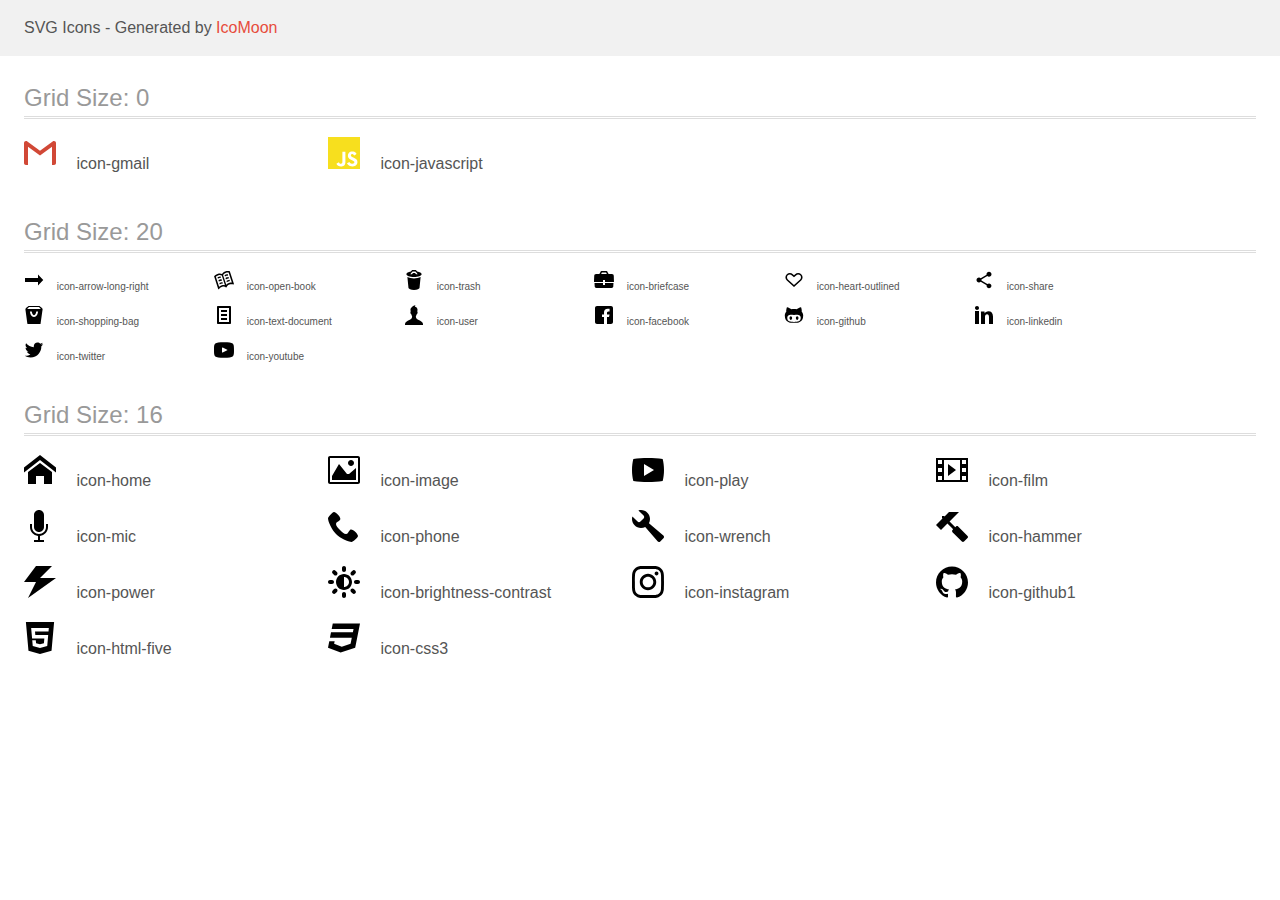
<file: public/images/SVG/icomoon/demo.html>
<!doctype html>
<html>
<head>
    <title>IcoMoon - SVG Icons</title>
    <meta charset="utf-8">
    <meta name="viewport" content="width=device-width, initial-scale=1">
    <link rel="stylesheet" href="demo-files/demo.css">
    <link rel="stylesheet" href="style.css">
</head>
<body>
<svg aria-hidden="true" style="position: absolute; width: 0; height: 0; overflow: hidden;" version="1.1" xmlns="http://www.w3.org/2000/svg" xmlns:xlink="http://www.w3.org/1999/xlink">
<defs>
<symbol id="icon-gmail" viewBox="0 0 32 32">
<path fill="#d14836" style="fill: var(--color1, #d14836)" d="M32 6v20c0 1.133-0.867 2-2 2h-2v-18.151l-12 8.617-12-8.617v18.151h-2c-1.135 0-2-0.867-2-2v-20c0-0.567 0.216-1.067 0.575-1.424 0.359-0.363 0.86-0.576 1.425-0.576h0.667l13.333 9.667 13.333-9.667h0.667c0.567 0 1.067 0.216 1.425 0.576 0.36 0.357 0.575 0.857 0.575 1.424z"></path>
</symbol>
<symbol id="icon-javascript" viewBox="0 0 32 32">
<path fill="#f7df1e" style="fill: var(--color2, #f7df1e)" d="M0 0h32v32h-32zM29.379 24.368c-0.233-1.46-1.184-2.687-4.004-3.831-0.981-0.46-2.072-0.78-2.396-1.52-0.121-0.44-0.14-0.68-0.061-0.94 0.2-0.861 1.22-1.12 2.020-0.88 0.52 0.16 1 0.56 1.301 1.2 1.379-0.901 1.379-0.901 2.34-1.5-0.36-0.56-0.539-0.801-0.781-1.040-0.84-0.94-1.959-1.42-3.779-1.379l-0.94 0.119c-0.901 0.22-1.76 0.7-2.28 1.34-1.52 1.721-1.081 4.721 0.759 5.961 1.82 1.36 4.481 1.659 4.821 2.94 0.32 1.56-1.16 2.060-2.621 1.88-1.081-0.24-1.68-0.781-2.34-1.781l-2.44 1.401c0.28 0.64 0.6 0.919 1.080 1.479 2.32 2.341 8.12 2.221 9.161-1.339 0.039-0.12 0.32-0.94 0.099-2.2zM17.401 14.708h-2.997c0 2.584-0.012 5.152-0.012 7.74 0 1.643 0.084 3.151-0.184 3.615-0.44 0.919-1.573 0.801-2.088 0.64-0.528-0.261-0.796-0.621-1.107-1.14-0.084-0.14-0.147-0.261-0.169-0.261l-2.433 1.5c0.407 0.84 1 1.563 1.765 2.023 1.14 0.68 2.672 0.9 4.276 0.54 1.044-0.301 1.944-0.921 2.415-1.881 0.68-1.24 0.536-2.76 0.529-4.461 0.016-2.739 0-5.479 0-8.239z"></path>
</symbol>
<symbol id="icon-arrow-long-right" viewBox="0 0 20 20">
<path d="M14 15.5v-3.5h-13v-4h13v-3.5l5.25 5.5-5.25 5.5z"></path>
</symbol>
<symbol id="icon-open-book" viewBox="0 0 20 20">
<path d="M10.595 5.196l0.446 1.371c0.369-0.316 0.835-0.599 1.441-0.795 0.59-0.192 1.111-0.3 1.582-0.362l-0.43-1.323c-0.476 0.069-1.001 0.18-1.58 0.368s-1.055 0.45-1.459 0.741zM11.522 8.051l0.446 1.371c0.369-0.316 0.835-0.599 1.441-0.795 0.59-0.192 1.111-0.3 1.582-0.362l-0.43-1.323c-0.476 0.069-1.001 0.18-1.58 0.368-0.578 0.187-1.054 0.449-1.459 0.741zM12.45 10.905l0.446 1.371c0.369-0.316 0.835-0.599 1.441-0.795 0.59-0.192 1.111-0.3 1.582-0.362l-0.43-1.323c-0.476 0.069-1.001 0.18-1.58 0.368-0.579 0.187-1.055 0.45-1.459 0.741zM5.388 13.077l0.43 1.323c0.417-0.226 0.902-0.445 1.492-0.636 0.606-0.197 1.149-0.242 1.633-0.203l-0.446-1.371c-0.499 0.002-1.038 0.070-1.615 0.257-0.579 0.188-1.069 0.406-1.494 0.63zM3.533 7.368l0.43 1.323c0.417-0.226 0.902-0.444 1.492-0.636 0.606-0.197 1.149-0.242 1.633-0.203l-0.445-1.372c-0.499 0.003-1.038 0.070-1.616 0.258-0.579 0.188-1.069 0.406-1.494 0.63zM4.46 10.223l0.43 1.323c0.417-0.226 0.902-0.445 1.492-0.636 0.606-0.197 1.149-0.242 1.633-0.203l-0.445-1.372c-0.499 0.002-1.038 0.070-1.615 0.257-0.579 0.188-1.070 0.407-1.495 0.631zM11.064 1.41c-1.723 0.56-2.623 1.752-3.053 2.559-0.822-0.4-2.25-0.835-3.973-0.275-2.523 0.82-3.969 2.627-3.969 2.627l4.095 12.587c0.126 0.387 0.646 0.477 0.878 0.143 0.499-0.719 1.46-1.658 3.257-2.242 1.718-0.558 2.969 0.054 3.655 0.578 0.272 0.208 0.662 0.060 0.762-0.268 0.252-0.827 0.907-2.040 2.61-2.593 1.799-0.585 3.129-0.389 3.956-0.1 0.385 0.134 0.75-0.242 0.625-0.629l-4.088-12.594c0 0-2.232-0.612-4.755 0.207zM10.951 15.256c-0.819-0.244-1.901-0.358-3.141 0.044-1.251 0.406-2.127 0.949-2.699 1.404l-3.245-9.982c0.358-0.358 1.187-1.042 2.662-1.521 1.389-0.451 2.528-0.065 3.279 0.378l3.144 9.677zM17.845 12.567c-0.731-0.032-1.759 0.044-3.010 0.451-1.24 0.403-2.048 1.132-2.567 1.81l-3.144-9.677c0.346-0.8 1.040-1.782 2.43-2.233 1.474-0.479 2.547-0.413 3.047-0.334l3.244 9.983z"></path>
</symbol>
<symbol id="icon-trash" viewBox="0 0 20 20">
<path d="M3.389 7.113l1.101 10.908c0.061 0.461 2.287 1.977 5.51 1.979 3.225-0.002 5.451-1.518 5.511-1.979l1.102-10.908c-1.684 0.942-4.201 1.387-6.613 1.387-2.41 0-4.928-0.445-6.611-1.387zM13.168 1.51l-0.859-0.951c-0.332-0.473-0.692-0.559-1.393-0.559h-1.831c-0.7 0-1.061 0.086-1.392 0.559l-0.859 0.951c-2.57 0.449-4.434 1.64-4.434 2.519v0.17c0 1.547 3.403 2.801 7.6 2.801 4.198 0 7.601-1.254 7.601-2.801v-0.17c0-0.879-1.863-2.070-4.433-2.519zM12.070 4.34l-1.070-1.34h-2l-1.068 1.34h-1.7c0 0 1.862-2.221 2.111-2.522 0.19-0.23 0.384-0.318 0.636-0.318h2.043c0.253 0 0.447 0.088 0.637 0.318 0.248 0.301 2.111 2.522 2.111 2.522h-1.7z"></path>
</symbol>
<symbol id="icon-briefcase" viewBox="0 0 20 20">
<path d="M9 10h2v2h9c0 0-0.149-4.459-0.2-5.854-0.050-1.326-0.525-2.146-2-2.146h-3.208c-0.497-0.938-1.032-1.945-1.197-2.256-0.331-0.623-0.444-0.744-1.179-0.744h-4.433c-0.735 0-0.847 0.121-1.179 0.744-0.165 0.311-0.7 1.318-1.196 2.256h-3.209c-1.476 0-1.945 0.82-2 2.146s-0.199 5.854-0.199 5.854h9v-2zM7.649 2.916c0.23-0.432 0.308-0.516 0.817-0.516h3.067c0.509 0 0.588 0.084 0.816 0.516 0.086 0.16 0.318 0.6 0.575 1.084h-5.85c0.257-0.484 0.489-0.924 0.575-1.084zM11 15h-2v-2h-8.5c0 0 0.124 1.797 0.199 3.322 0.031 0.633 0.218 1.678 1.8 1.678h15.001c1.582 0 1.765-1.047 1.8-1.678 0.087-1.568 0.2-3.322 0.2-3.322h-8.5v2z"></path>
</symbol>
<symbol id="icon-heart-outlined" viewBox="0 0 20 20">
<path d="M17.19 4.156c-1.672-1.535-4.383-1.535-6.055 0l-1.135 1.041-1.136-1.041c-1.672-1.535-4.382-1.535-6.054 0-1.881 1.726-1.881 4.519 0 6.245l7.19 6.599 7.19-6.599c1.88-1.726 1.88-4.52 0-6.245zM16.124 9.375l-6.124 5.715-6.125-5.715c-0.617-0.567-0.856-1.307-0.856-2.094s0.138-1.433 0.756-1.999c0.545-0.501 1.278-0.777 2.063-0.777s1.517 0.476 2.062 0.978l2.1 1.825 2.099-1.826c0.546-0.502 1.278-0.978 2.063-0.978s1.518 0.276 2.063 0.777c0.618 0.566 0.755 1.212 0.755 1.999s-0.238 1.528-0.856 2.095z"></path>
</symbol>
<symbol id="icon-share" viewBox="0 0 20 20">
<path d="M15 13.442c-0.633 0-1.204 0.246-1.637 0.642l-5.938-3.463c0.046-0.188 0.075-0.384 0.075-0.584s-0.029-0.395-0.075-0.583l5.875-3.429c0.446 0.417 1.042 0.675 1.7 0.675 1.379 0 2.5-1.121 2.5-2.5s-1.121-2.5-2.5-2.5-2.5 1.121-2.5 2.5c0 0.2 0.029 0.396 0.075 0.583l-5.875 3.429c-0.446-0.416-1.042-0.675-1.7-0.675-1.379 0-2.5 1.121-2.5 2.5s1.121 2.5 2.5 2.5c0.658 0 1.254-0.258 1.7-0.675l5.938 3.463c-0.042 0.175-0.067 0.358-0.067 0.546 0 1.342 1.087 2.429 2.429 2.429s2.429-1.088 2.429-2.429-1.087-2.429-2.429-2.429z"></path>
</symbol>
<symbol id="icon-shopping-bag" viewBox="0 0 20 20">
<path d="M18.121 3.271c-0.295-0.256-1.906-1.731-2.207-1.991-0.299-0.259-0.756-0.28-1.102-0.28h-9.624c-0.345 0-0.802 0.021-1.102 0.28s-1.912 1.736-2.207 1.991c-0.297 0.256-0.543 0.643-0.464 1.192 0.079 0.551 1.89 13.661 1.937 13.973 0.046 0.311 0.318 0.557 0.648 0.564h12c0.33-0.007 0.602-0.253 0.648-0.565s1.858-13.422 1.938-13.973c0.078-0.548-0.168-0.935-0.465-1.191zM10 11.973c-3.248 0-3.943-4.596-4.087-5.543h1.837c0.276 1.381 0.904 3.744 2.25 3.744s1.975-2.363 2.25-3.744h1.838c-0.145 0.947-0.84 5.543-4.088 5.543zM3.17 4.006l1.83-2.006h10l1.83 2.006h-13.66z"></path>
</symbol>
<symbol id="icon-text-document" viewBox="0 0 20 20">
<path d="M16 1h-12c-0.553 0-1 0.447-1 1v16c0 0.552 0.447 1 1 1h12c0.553 0 1-0.448 1-1v-16c0-0.552-0.447-1-1-1zM15 17h-10v-14h10v14zM13 5h-6v2h6v-2zM13 13h-6v2h6v-2zM13 9h-6v2h6v-2z"></path>
</symbol>
<symbol id="icon-user" viewBox="0 0 20 20">
<path d="M7.725 2.146c-1.016 0.756-1.289 1.953-1.239 2.59 0.064 0.779 0.222 1.793 0.222 1.793s-0.313 0.17-0.313 0.854c0.109 1.717 0.683 0.976 0.801 1.729 0.284 1.814 0.933 1.491 0.933 2.481 0 1.649-0.68 2.42-2.803 3.334-2.13 0.918-4.326 2.073-4.326 4.073v1h18v-1c0-2-2.197-3.155-4.328-4.072-2.123-0.914-2.801-1.684-2.801-3.334 0-0.99 0.647-0.667 0.932-2.481 0.119-0.753 0.692-0.012 0.803-1.729 0-0.684-0.314-0.854-0.314-0.854s0.158-1.014 0.221-1.793c0.065-0.817-0.398-2.561-2.3-3.096-0.333-0.34-0.558-0.881 0.466-1.424-2.24-0.105-2.761 1.067-3.954 1.929z"></path>
</symbol>
<symbol id="icon-facebook" viewBox="0 0 20 20">
<path d="M17 1h-14c-1.1 0-2 0.9-2 2v14c0 1.101 0.9 2 2 2h7v-7h-2v-2.475h2v-2.050c0-2.164 1.212-3.684 3.766-3.684l1.803 0.002v2.605h-1.197c-0.994 0-1.372 0.746-1.372 1.438v1.69h2.568l-0.568 2.474h-2v7h4c1.1 0 2-0.899 2-2v-14c0-1.1-0.9-2-2-2z"></path>
</symbol>
<symbol id="icon-github" viewBox="0 0 20 20">
<path d="M13.18 11.309c-0.718 0-1.3 0.807-1.3 1.799 0 0.994 0.582 1.801 1.3 1.801s1.3-0.807 1.3-1.801c-0.001-0.992-0.582-1.799-1.3-1.799zM17.706 6.626c0.149-0.365 0.155-2.439-0.635-4.426 0 0-1.811 0.199-4.551 2.080-0.575-0.16-1.548-0.238-2.519-0.238-0.973 0-1.945 0.078-2.52 0.238-2.741-1.881-4.552-2.080-4.552-2.080-0.789 1.987-0.781 4.061-0.634 4.426-0.928 1.008-1.495 2.219-1.495 3.871 0 7.186 5.963 7.301 7.467 7.301 0.342 0 1.018 0.002 1.734 0.002s1.392-0.002 1.732-0.002c1.506 0 7.467-0.115 7.467-7.301 0-1.652-0.566-2.863-1.494-3.871zM10.028 16.915h-0.056c-3.771 0-6.709-0.449-6.709-4.115 0-0.879 0.31-1.693 1.047-2.369 1.227-1.127 3.305-0.531 5.662-0.531 0.010 0 0.020 0 0.029 0s0.018 0 0.027 0c2.357 0 4.436-0.596 5.664 0.531 0.735 0.676 1.045 1.49 1.045 2.369 0 3.666-2.937 4.115-6.709 4.115zM6.821 11.309c-0.718 0-1.3 0.807-1.3 1.799 0 0.994 0.582 1.801 1.3 1.801s1.301-0.807 1.301-1.801c0-0.992-0.582-1.799-1.301-1.799z"></path>
</symbol>
<symbol id="icon-linkedin" viewBox="0 0 20 20">
<path d="M5 3c0 1.062-0.71 1.976-2.001 1.976-1.215 0-1.999-0.862-1.999-1.924 0-1.090 0.76-2.052 2-2.052s1.976 0.91 2 2zM1 19v-13h4v13h-4z"></path>
<path d="M7 10.444c0-1.545-0.051-2.836-0.102-3.951h3.594l0.178 1.723h0.076c0.506-0.811 1.746-2 3.822-2 2.532 0 4.432 1.695 4.432 5.342v7.442h-4v-6.861c0-1.594-0.607-2.81-2-2.81-1.062 0-1.594 0.86-1.873 1.569-0.102 0.254-0.127 0.608-0.127 0.963v7.139h-4v-8.556z"></path>
</symbol>
<symbol id="icon-twitter" viewBox="0 0 20 20">
<path d="M17.316 6.246c0.008 0.162 0.011 0.326 0.011 0.488 0 4.99-3.797 10.742-10.74 10.742-2.133 0-4.116-0.625-5.787-1.697 0.296 0.035 0.596 0.053 0.9 0.053 1.77 0 3.397-0.604 4.688-1.615-1.651-0.031-3.046-1.121-3.526-2.621 0.23 0.043 0.467 0.066 0.71 0.066 0.345 0 0.679-0.045 0.995-0.131-1.727-0.348-3.028-1.873-3.028-3.703 0-0.016 0-0.031 0-0.047 0.509 0.283 1.092 0.453 1.71 0.473-1.013-0.678-1.68-1.832-1.68-3.143 0-0.691 0.186-1.34 0.512-1.898 1.861 2.285 4.644 3.787 7.781 3.945-0.064-0.277-0.097-0.564-0.097-0.861 0-2.084 1.689-3.773 3.774-3.773 1.086 0 2.067 0.457 2.756 1.191 0.859-0.17 1.667-0.484 2.397-0.916-0.282 0.881-0.881 1.621-1.66 2.088 0.764-0.092 1.49-0.293 2.168-0.594-0.506 0.758-1.146 1.422-1.884 1.953z"></path>
</symbol>
<symbol id="icon-youtube" viewBox="0 0 20 20">
<path d="M10 2.3c-9.828 0-10 0.874-10 7.7s0.172 7.7 10 7.7 10-0.874 10-7.7-0.172-7.7-10-7.7zM13.205 10.334l-4.49 2.096c-0.393 0.182-0.715-0.022-0.715-0.456v-3.948c0-0.433 0.322-0.638 0.715-0.456l4.49 2.096c0.393 0.184 0.393 0.484 0 0.668z"></path>
</symbol>
<symbol id="icon-home" viewBox="0 0 32 32">
<path d="M32 18.451l-16-12.42-16 12.42v-5.064l16-12.42 16 12.42zM28 18v12h-8v-8h-8v8h-8v-12l12-9z"></path>
</symbol>
<symbol id="icon-image" viewBox="0 0 32 32">
<path d="M29.996 4c0.001 0.001 0.003 0.002 0.004 0.004v23.993c-0.001 0.001-0.002 0.003-0.004 0.004h-27.993c-0.001-0.001-0.003-0.002-0.004-0.004v-23.993c0.001-0.001 0.002-0.003 0.004-0.004h27.993zM30 2h-28c-1.1 0-2 0.9-2 2v24c0 1.1 0.9 2 2 2h28c1.1 0 2-0.9 2-2v-24c0-1.1-0.9-2-2-2v0z"></path>
<path d="M26 9c0 1.657-1.343 3-3 3s-3-1.343-3-3 1.343-3 3-3 3 1.343 3 3z"></path>
<path d="M28 26h-24v-4l7-12 8 10h2l7-6z"></path>
</symbol>
<symbol id="icon-play" viewBox="0 0 32 32">
<path d="M30.662 5.003c-4.488-0.645-9.448-1.003-14.662-1.003s-10.174 0.358-14.662 1.003c-0.86 3.366-1.338 7.086-1.338 10.997s0.477 7.63 1.338 10.997c4.489 0.645 9.448 1.003 14.662 1.003s10.174-0.358 14.662-1.003c0.86-3.366 1.338-7.086 1.338-10.997s-0.477-7.63-1.338-10.997zM12 22v-12l10 6-10 6z"></path>
</symbol>
<symbol id="icon-film" viewBox="0 0 32 32">
<path d="M0 4v24h32v-24h-32zM6 26h-4v-4h4v4zM6 18h-4v-4h4v4zM6 10h-4v-4h4v4zM24 26h-16v-20h16v20zM30 26h-4v-4h4v4zM30 18h-4v-4h4v4zM30 10h-4v-4h4v4zM12 10v12l8-6z"></path>
</symbol>
<symbol id="icon-mic" viewBox="0 0 32 32">
<path d="M15 22c2.761 0 5-2.239 5-5v-12c0-2.761-2.239-5-5-5s-5 2.239-5 5v12c0 2.761 2.239 5 5 5zM22 14v3c0 3.866-3.134 7-7 7s-7-3.134-7-7v-3h-2v3c0 4.632 3.5 8.447 8 8.944v4.056h-4v2h10v-2h-4v-4.056c4.5-0.497 8-4.312 8-8.944v-3h-2z"></path>
</symbol>
<symbol id="icon-phone" viewBox="0 0 32 32">
<path d="M22 20c-2 2-2 4-4 4s-4-2-6-4-4-4-4-6 2-2 4-4-4-8-6-8-6 6-6 6c0 4 4.109 12.109 8 16s12 8 16 8c0 0 6-4 6-6s-6-8-8-6z"></path>
</symbol>
<symbol id="icon-wrench" viewBox="0 0 32 32">
<path d="M31.342 25.559l-14.392-12.336c0.67-1.259 1.051-2.696 1.051-4.222 0-4.971-4.029-9-9-9-0.909 0-1.787 0.135-2.614 0.386l5.2 5.2c0.778 0.778 0.778 2.051 0 2.828l-3.172 3.172c-0.778 0.778-2.051 0.778-2.828 0l-5.2-5.2c-0.251 0.827-0.386 1.705-0.386 2.614 0 4.971 4.029 9 9 9 1.526 0 2.963-0.38 4.222-1.051l12.336 14.392c0.716 0.835 1.938 0.882 2.716 0.104l3.172-3.172c0.778-0.778 0.731-2-0.104-2.716z"></path>
</symbol>
<symbol id="icon-hammer" viewBox="0 0 32 32">
<path d="M31.562 25.905l-9.423-9.423c-0.583-0.583-1.538-0.583-2.121 0l-0.707 0.707-5.75-5.75 9.439-9.439h-10l-4.439 4.439-0.439-0.439h-2.121v2.121l0.439 0.439-6.439 6.439 5 5 6.439-6.439 5.75 5.75-0.707 0.707c-0.583 0.583-0.583 1.538 0 2.121l9.423 9.423c0.583 0.583 1.538 0.583 2.121 0l3.535-3.535c0.583-0.583 0.583-1.538 0-2.121z"></path>
</symbol>
<symbol id="icon-power" viewBox="0 0 32 32">
<path d="M12 0l-12 16h12l-8 16 28-20h-16l12-12z"></path>
</symbol>
<symbol id="icon-brightness-contrast" viewBox="0 0 32 32">
<path d="M16 8c-4.418 0-8 3.582-8 8s3.582 8 8 8 8-3.582 8-8-3.582-8-8-8zM16 21v-10c2.757 0 5 2.243 5 5s-2.243 5-5 5zM16 26c1.105 0 2 0.895 2 2v2c0 1.105-0.895 2-2 2s-2-0.895-2-2v-2c0-1.105 0.895-2 2-2zM16 6c-1.105 0-2-0.895-2-2v-2c0-1.105 0.895-2 2-2s2 0.895 2 2v2c0 1.105-0.895 2-2 2zM30 14c1.105 0 2 0.895 2 2s-0.895 2-2 2h-2c-1.105 0-2-0.895-2-2s0.895-2 2-2h2zM6 16c0 1.105-0.895 2-2 2h-2c-1.105 0-2-0.895-2-2s0.895-2 2-2h2c1.105 0 2 0.895 2 2zM25.899 23.071l1.414 1.414c0.781 0.781 0.781 2.047 0 2.828s-2.047 0.781-2.828 0l-1.414-1.414c-0.781-0.781-0.781-2.047 0-2.828s2.047-0.781 2.828 0zM6.101 8.929l-1.414-1.414c-0.781-0.781-0.781-2.047 0-2.828s2.047-0.781 2.828 0l1.414 1.414c0.781 0.781 0.781 2.047 0 2.828s-2.047 0.781-2.828 0zM25.899 8.929c-0.781 0.781-2.047 0.781-2.828 0s-0.781-2.047 0-2.828l1.414-1.414c0.781-0.781 2.047-0.781 2.828 0s0.781 2.047 0 2.828l-1.414 1.414zM6.101 23.071c0.781-0.781 2.047-0.781 2.828 0s0.781 2.047 0 2.828l-1.414 1.414c-0.781 0.781-2.047 0.781-2.828 0s-0.781-2.047 0-2.828l1.414-1.414z"></path>
</symbol>
<symbol id="icon-instagram" viewBox="0 0 32 32">
<path d="M16 2.881c4.275 0 4.781 0.019 6.462 0.094 1.563 0.069 2.406 0.331 2.969 0.55 0.744 0.288 1.281 0.638 1.837 1.194 0.563 0.563 0.906 1.094 1.2 1.838 0.219 0.563 0.481 1.412 0.55 2.969 0.075 1.688 0.094 2.194 0.094 6.463s-0.019 4.781-0.094 6.463c-0.069 1.563-0.331 2.406-0.55 2.969-0.288 0.744-0.637 1.281-1.194 1.837-0.563 0.563-1.094 0.906-1.837 1.2-0.563 0.219-1.413 0.481-2.969 0.55-1.688 0.075-2.194 0.094-6.463 0.094s-4.781-0.019-6.463-0.094c-1.563-0.069-2.406-0.331-2.969-0.55-0.744-0.288-1.281-0.637-1.838-1.194-0.563-0.563-0.906-1.094-1.2-1.837-0.219-0.563-0.481-1.413-0.55-2.969-0.075-1.688-0.094-2.194-0.094-6.463s0.019-4.781 0.094-6.463c0.069-1.563 0.331-2.406 0.55-2.969 0.288-0.744 0.638-1.281 1.194-1.838 0.563-0.563 1.094-0.906 1.838-1.2 0.563-0.219 1.412-0.481 2.969-0.55 1.681-0.075 2.188-0.094 6.463-0.094zM16 0c-4.344 0-4.887 0.019-6.594 0.094-1.7 0.075-2.869 0.35-3.881 0.744-1.056 0.412-1.95 0.956-2.837 1.85-0.894 0.888-1.438 1.781-1.85 2.831-0.394 1.019-0.669 2.181-0.744 3.881-0.075 1.713-0.094 2.256-0.094 6.6s0.019 4.887 0.094 6.594c0.075 1.7 0.35 2.869 0.744 3.881 0.413 1.056 0.956 1.95 1.85 2.837 0.887 0.887 1.781 1.438 2.831 1.844 1.019 0.394 2.181 0.669 3.881 0.744 1.706 0.075 2.25 0.094 6.594 0.094s4.888-0.019 6.594-0.094c1.7-0.075 2.869-0.35 3.881-0.744 1.050-0.406 1.944-0.956 2.831-1.844s1.438-1.781 1.844-2.831c0.394-1.019 0.669-2.181 0.744-3.881 0.075-1.706 0.094-2.25 0.094-6.594s-0.019-4.887-0.094-6.594c-0.075-1.7-0.35-2.869-0.744-3.881-0.394-1.063-0.938-1.956-1.831-2.844-0.887-0.887-1.781-1.438-2.831-1.844-1.019-0.394-2.181-0.669-3.881-0.744-1.712-0.081-2.256-0.1-6.6-0.1v0z"></path>
<path d="M16 7.781c-4.537 0-8.219 3.681-8.219 8.219s3.681 8.219 8.219 8.219 8.219-3.681 8.219-8.219c0-4.537-3.681-8.219-8.219-8.219zM16 21.331c-2.944 0-5.331-2.387-5.331-5.331s2.387-5.331 5.331-5.331c2.944 0 5.331 2.387 5.331 5.331s-2.387 5.331-5.331 5.331z"></path>
<path d="M26.462 7.456c0 1.060-0.859 1.919-1.919 1.919s-1.919-0.859-1.919-1.919c0-1.060 0.859-1.919 1.919-1.919s1.919 0.859 1.919 1.919z"></path>
</symbol>
<symbol id="icon-github1" viewBox="0 0 32 32">
<path d="M16 0.395c-8.836 0-16 7.163-16 16 0 7.069 4.585 13.067 10.942 15.182 0.8 0.148 1.094-0.347 1.094-0.77 0-0.381-0.015-1.642-0.022-2.979-4.452 0.968-5.391-1.888-5.391-1.888-0.728-1.849-1.776-2.341-1.776-2.341-1.452-0.993 0.11-0.973 0.11-0.973 1.606 0.113 2.452 1.649 2.452 1.649 1.427 2.446 3.743 1.739 4.656 1.33 0.143-1.034 0.558-1.74 1.016-2.14-3.554-0.404-7.29-1.777-7.29-7.907 0-1.747 0.625-3.174 1.649-4.295-0.166-0.403-0.714-2.030 0.155-4.234 0 0 1.344-0.43 4.401 1.64 1.276-0.355 2.645-0.532 4.005-0.539 1.359 0.006 2.729 0.184 4.008 0.539 3.054-2.070 4.395-1.64 4.395-1.64 0.871 2.204 0.323 3.831 0.157 4.234 1.026 1.12 1.647 2.548 1.647 4.295 0 6.145-3.743 7.498-7.306 7.895 0.574 0.497 1.085 1.47 1.085 2.963 0 2.141-0.019 3.864-0.019 4.391 0 0.426 0.288 0.925 1.099 0.768 6.354-2.118 10.933-8.113 10.933-15.18 0-8.837-7.164-16-16-16z"></path>
</symbol>
<symbol id="icon-html-five" viewBox="0 0 32 32">
<path d="M1.892 0l2.567 28.801 11.524 3.199 11.554-3.204 2.572-28.796h-28.216zM24.52 9.42h-13.517l0.322 3.617h12.874l-0.97 10.844-7.245 2.008-7.237-2.008-0.495-5.547h3.547l0.252 2.82 3.933 1.060 0.009-0.002 3.935-1.062 0.408-4.58h-12.242l-0.953-10.681h17.694l-0.316 3.532z"></path>
</symbol>
<symbol id="icon-css3" viewBox="0 0 32 32">
<path d="M4.762 1.516l-1.074 5.373h21.867l-0.684 3.47h-21.881l-1.059 5.372h21.865l-1.219 6.127-8.813 2.919-7.638-2.919 0.523-2.658h-5.372l-1.278 6.448 12.632 4.834 14.563-4.834 4.805-24.133z"></path>
</symbol>
</defs>
</svg>

<header class="bgc1 clearfix">
<div class="mhl">
    <p>SVG Icons - Generated by <a href="https://icomoon.io/app">IcoMoon</a></p>
</div>
</header>
    <div class="clearfix mhl ptl">
        <h1 class="mvm mtn fgc1">Grid Size: 0</h1>
        <div class="glyph fs1">
            <div class="clearfix pbs">
                <svg class="icon icon-gmail"><use xlink:href="#icon-gmail"></use></svg><span class="name"> icon-gmail</span>
            </div>
        </div>
        <div class="glyph fs1">
            <div class="clearfix pbs">
                <svg class="icon icon-javascript"><use xlink:href="#icon-javascript"></use></svg><span class="name"> icon-javascript</span>
            </div>
        </div>
  </div>
    <div class="clearfix mhl ptl">
        <h1 class="mvm mtn fgc1">Grid Size: 20</h1>
        <div class="glyph fs2">
            <div class="clearfix pbs">
                <svg class="icon icon-arrow-long-right"><use xlink:href="#icon-arrow-long-right"></use></svg><span class="name"> icon-arrow-long-right</span>
            </div>
        </div>
        <div class="glyph fs2">
            <div class="clearfix pbs">
                <svg class="icon icon-open-book"><use xlink:href="#icon-open-book"></use></svg><span class="name"> icon-open-book</span>
            </div>
        </div>
        <div class="glyph fs2">
            <div class="clearfix pbs">
                <svg class="icon icon-trash"><use xlink:href="#icon-trash"></use></svg><span class="name"> icon-trash</span>
            </div>
        </div>
        <div class="glyph fs2">
            <div class="clearfix pbs">
                <svg class="icon icon-briefcase"><use xlink:href="#icon-briefcase"></use></svg><span class="name"> icon-briefcase</span>
            </div>
        </div>
        <div class="glyph fs2">
            <div class="clearfix pbs">
                <svg class="icon icon-heart-outlined"><use xlink:href="#icon-heart-outlined"></use></svg><span class="name"> icon-heart-outlined</span>
            </div>
        </div>
        <div class="glyph fs2">
            <div class="clearfix pbs">
                <svg class="icon icon-share"><use xlink:href="#icon-share"></use></svg><span class="name"> icon-share</span>
            </div>
        </div>
        <div class="glyph fs2">
            <div class="clearfix pbs">
                <svg class="icon icon-shopping-bag"><use xlink:href="#icon-shopping-bag"></use></svg><span class="name"> icon-shopping-bag</span>
            </div>
        </div>
        <div class="glyph fs2">
            <div class="clearfix pbs">
                <svg class="icon icon-text-document"><use xlink:href="#icon-text-document"></use></svg><span class="name"> icon-text-document</span>
            </div>
        </div>
        <div class="glyph fs2">
            <div class="clearfix pbs">
                <svg class="icon icon-user"><use xlink:href="#icon-user"></use></svg><span class="name"> icon-user</span>
            </div>
        </div>
        <div class="glyph fs2">
            <div class="clearfix pbs">
                <svg class="icon icon-facebook"><use xlink:href="#icon-facebook"></use></svg><span class="name"> icon-facebook</span>
            </div>
        </div>
        <div class="glyph fs2">
            <div class="clearfix pbs">
                <svg class="icon icon-github"><use xlink:href="#icon-github"></use></svg><span class="name"> icon-github</span>
            </div>
        </div>
        <div class="glyph fs2">
            <div class="clearfix pbs">
                <svg class="icon icon-linkedin"><use xlink:href="#icon-linkedin"></use></svg><span class="name"> icon-linkedin</span>
            </div>
        </div>
        <div class="glyph fs2">
            <div class="clearfix pbs">
                <svg class="icon icon-twitter"><use xlink:href="#icon-twitter"></use></svg><span class="name"> icon-twitter</span>
            </div>
        </div>
        <div class="glyph fs2">
            <div class="clearfix pbs">
                <svg class="icon icon-youtube"><use xlink:href="#icon-youtube"></use></svg><span class="name"> icon-youtube</span>
            </div>
        </div>
  </div>
    <div class="clearfix mhl ptl">
        <h1 class="mvm mtn fgc1">Grid Size: 16</h1>
        <div class="glyph fs3">
            <div class="clearfix pbs">
                <svg class="icon icon-home"><use xlink:href="#icon-home"></use></svg><span class="name"> icon-home</span>
            </div>
        </div>
        <div class="glyph fs3">
            <div class="clearfix pbs">
                <svg class="icon icon-image"><use xlink:href="#icon-image"></use></svg><span class="name"> icon-image</span>
            </div>
        </div>
        <div class="glyph fs3">
            <div class="clearfix pbs">
                <svg class="icon icon-play"><use xlink:href="#icon-play"></use></svg><span class="name"> icon-play</span>
            </div>
        </div>
        <div class="glyph fs3">
            <div class="clearfix pbs">
                <svg class="icon icon-film"><use xlink:href="#icon-film"></use></svg><span class="name"> icon-film</span>
            </div>
        </div>
        <div class="glyph fs3">
            <div class="clearfix pbs">
                <svg class="icon icon-mic"><use xlink:href="#icon-mic"></use></svg><span class="name"> icon-mic</span>
            </div>
        </div>
        <div class="glyph fs3">
            <div class="clearfix pbs">
                <svg class="icon icon-phone"><use xlink:href="#icon-phone"></use></svg><span class="name"> icon-phone</span>
            </div>
        </div>
        <div class="glyph fs3">
            <div class="clearfix pbs">
                <svg class="icon icon-wrench"><use xlink:href="#icon-wrench"></use></svg><span class="name"> icon-wrench</span>
            </div>
        </div>
        <div class="glyph fs3">
            <div class="clearfix pbs">
                <svg class="icon icon-hammer"><use xlink:href="#icon-hammer"></use></svg><span class="name"> icon-hammer</span>
            </div>
        </div>
        <div class="glyph fs3">
            <div class="clearfix pbs">
                <svg class="icon icon-power"><use xlink:href="#icon-power"></use></svg><span class="name"> icon-power</span>
            </div>
        </div>
        <div class="glyph fs3">
            <div class="clearfix pbs">
                <svg class="icon icon-brightness-contrast"><use xlink:href="#icon-brightness-contrast"></use></svg><span class="name"> icon-brightness-contrast</span>
            </div>
        </div>
        <div class="glyph fs3">
            <div class="clearfix pbs">
                <svg class="icon icon-instagram"><use xlink:href="#icon-instagram"></use></svg><span class="name"> icon-instagram</span>
            </div>
        </div>
        <div class="glyph fs3">
            <div class="clearfix pbs">
                <svg class="icon icon-github1"><use xlink:href="#icon-github1"></use></svg><span class="name"> icon-github1</span>
            </div>
        </div>
        <div class="glyph fs3">
            <div class="clearfix pbs">
                <svg class="icon icon-html-five"><use xlink:href="#icon-html-five"></use></svg><span class="name"> icon-html-five</span>
            </div>
        </div>
        <div class="glyph fs3">
            <div class="clearfix pbs">
                <svg class="icon icon-css3"><use xlink:href="#icon-css3"></use></svg><span class="name"> icon-css3</span>
            </div>
        </div>
  </div>
<script defer src="svgxuse.js"></script>
</body>
</html>
</file>
<file: public/css/style.css>
/*DECLARE all colours*/

 :root {
    --overRelay: rgba(21, 56, 76, 0.7);
    --body_text: rgba(255, 255, 255, 0.7);
    --heading_text: rgb(15, 214, 240);
    --button: rgba(15, 214, 240, 1);
    --navigation: rgba(21, 56, 76, 0.7);
    --navigation-list: white;
    --activeLink: #135578;
}

*,
*::before,
*::after {
    margin: 0;
    padding: 0;
    box-sizing: inherit;
}

html {
    box-sizing: border-box;
    font-size: 62.5%;
    scroll-behavior: smooth;
}

@media only screen and (max-width:37.5em) {
    html {
        font-size: 40%;
    }
}

@media only screen and (min-width:37.6em) and (max-width:56.25em) {
    html {
        font-size: 50%;
    }
}

body {
    font-family: sans-serif;
    overflow-x: hidden;
}

 ::-webkit-scrollbar {
    width: 1rem;
}

 ::-webkit-scrollbar-thumb {
    background-color: var(--overRelay);
    border-radius: 1rem;
}

 ::-webkit-scrollbar-track {
    background-color: var(--button);
    border-radius: 1rem;
}

.main-container {
    width: 100%;
    display: flex;
    position: relative;
    flex-direction: column;
}

.overRelay {
    position: absolute;
    z-index: 2;
    width: inherit;
    height: 100vh;
    background-color: var(--overRelay);
    animation: overRelayOpacity 0.8s ease-in-out 1;
}

.content {
    display: flex;
    flex-direction: column;
    transform: translate(20%, 40%);
    z-index: 3;
    width: 50%;
    animation: overRelayOpacity 2s ease-in-out 1;
}

@media only screen and (max-width:37.5em) {
    .content {
        width: 90%;
        height: 50%;
        transform: translate(7%, 40%);
        justify-content: space-around;
    }
}

.title {
    font-size: 4.8rem;
    color: var(--heading_text);
    margin: 0 0 1rem 0;
    font-weight: bold;
    letter-spacing: 0.04em;
    text-transform: uppercase;
}

.little_about_us {
    font-size: 1.8rem;
    max-width: 50ch;
    line-height: 150%;
    color: var(--body_text);
    margin: 0 0 1rem;
}

.button a:link,
.button a:visited {
    width: 24.6rem;
    height: 8rem;
    display: flex;
    justify-content: center;
    align-items: center;
    background-color: var(--button);
    color: var(--navigation-list);
    font-size: 2rem;
    font-weight: bold;
    text-decoration: none;
    border-radius: 3.1rem;
}


/*NAVIGATION bar styles */

.navigation-bar {
    width: 100%;
    height: 10vh;
    position: absolute;
    top: 0;
    z-index: 10;
    background-color: var(--navigation);
    display: flex;
    align-items: center;
    justify-content: space-between;
}

svg {
    width: 3rem;
    height: 3rem;
    fill: var(--heading_text);
}

.navigation-bar.sticky {
    position: fixed;
}

.burger {
    position: absolute;
    width: 5rem;
    height: 5rem;
    z-index: 50;
    right: 1rem;
    /* background-color: var(--body_text); */
    display: flex;
    flex-direction: column;
    align-items: center;
    justify-content: center;
    display: none;
}

@media only screen and (max-width:37.5em) {
    .burger {
        display: flex;
        cursor: pointer;
    }
}

.line {
    width: 4rem;
    height: 0.8rem;
    background-color: var(--button);
    margin-bottom: 0.4rem;
    transition: transform 1s ease-in-out;
}

@media only screen and (max-width:37.5em) {
    .active-burger .line:nth-child(1) {
        transform: rotate(45deg)translate(25%, 50%);
        transition: transform 1s ease-in-out;
    }
    .active-burger :nth-child(3) {
        transform: rotate(-45deg) translate(30%, -88%);
        transition: transform 1s ease-in-out;
    }
    .active-burger .line:nth-child(2) {
        opacity: 0;
        transition: opacity 1s ease-in-out;
    }
}

.logo {
    margin-left: 1rem;
    width: 15rem;
    height: 5rem;
    border-radius: 0.3rem;
}

.logo-img {
    width: 100%;
    height: 100%;
    background-size: cover;
    border-radius: 0.3rem;
    cursor: pointer;
}

.navigation-bar-lists {
    list-style: none;
    width: 82.3rem;
    display: flex;
    justify-content: space-between;
    align-items: center;
    padding-right: 2rem;
}

@media only screen and (max-width:37.5em) {
    .navigation-bar-lists {
        display: none;
    }
    .active-Nav {
        flex-direction: column;
        height: 80vh;
        position: absolute;
        top: 11.9rem;
        right: 0;
        display: flex;
        background-color: var(--overRelay);
        width: 50%;
        animation: slideNav 1s ease-in-out 1;
    }
    @keyframes slideNav {
        from {
            transform: translateY(-100%);
            opacity: 0;
        }
        to {
            transform: translateY(0%);
            opacity: 1;
        }
    }
}

.lists {
    width: 15.7rem;
    height: 5.8rem;
    display: flex;
    justify-content: center;
    align-items: center;
}

.lists a:link,
.lists a:visited {
    width: 100%;
    height: 100%;
    font-size: 2rem;
    letter-spacing: .15rem;
    font-weight: bold;
    color: var(--navigation-list);
    text-decoration: none;
    display: flex;
    justify-content: center;
    align-items: center;
}

.lists:last-child {
    width: 18rem;
    background-color: var(--button);
}

.active {
    background-color: var(--activeLink);
}


/* ANIMATIONS all containers requiring */

@keyframes overRelayOpacity {
    from {
        opacity: 0;
    }
    to {
        opacity: 1;
    }
}

@keyframes slideIn {
    from {
        transform: translateX(100%);
    }
    to {
        transform: translateX(0%);
    }
}


/* SERVICES PAGE */

.main-container-1 {
    width: 100%;
    height: 100vh;
    display: flex;
    position: relative;
    flex-direction: column;
    margin: 0 0 1rem 0;
    overflow: hidden;
}

@media only screen and (max-width:37.5em) {}

.cover-image,
.cover-image-1 {
    position: absolute;
    height: 100vh;
    width: 60%;
    background-position: right;
    left: 43%;
    top: -10%;
    background-repeat: no-repeat;
    background-size: cover;
    background-position: center;
}

@media only screen and (max-width:37.5em) {
    .cover-image,
    .cover-image-1 {
        width: 100%;
        height: 100%;
        left: 0;
    }
    .cover-image {
        height: 100vh;
    }
}

.hide-section {
    opacity: 0;
    /* transform: translateX(100%); */
    transition: opacity 0.8s ease-in-out;
}

.image {
    width: 100%;
    height: 100%;
    background-repeat: no-repeat;
    background-size: cover;
    background-position: center;
}

.cover-image-1 {
    top: 0%;
    transition: opacity 1s ease-in-out, transform 1s ease-in-out;
}

.animate-in {
    animation: slideIn 1s ease-in-out 1;
    will-change: animation;
}

.tabs {
    position: absolute;
    z-index: 5;
    width: 50%;
    height: 10rem;
    display: flex;
    align-items: center;
    margin-top: 7rem;
    top: 80%;
    left: 2%;
}

@media only screen and (max-width:37.5em) {
    .tabs {
        width: 100%;
        top: 70%;
        flex-direction: column;
        align-items: flex-start;
        margin-left: 3.5rem;
    }
}

.tab:visited,
.tab:link {
    text-decoration: none;
    width: 21.7rem;
    height: 5rem;
    border-radius: 2rem;
    background-color: var(--navigation-list);
    border: 5px solid var(--button);
    color: var(--heading_text);
    font-size: 2rem;
    text-transform: uppercase;
    margin-right: 2rem;
    display: flex;
    justify-content: center;
    align-items: center;
}

@media only screen and (max-width:37.5em) {
    .tab:link,
    .tab:visited {
        margin-top: 1rem;
    }
}


/*FORM styling*/

.form-content {
    width: 65%;
    transform: translate(20%, 50%);
}

@media only screen and (max-width:37.5em) {
    .form-content {
        width: 90%;
        flex-direction: column;
        transform: translate(6%, 30%);
    }
}

form {
    width: 100%;
    height: 100%;
}

@media only screen and (max-width:37.5em) {}

.inputs {
    width: 100%;
    display: flex;
    justify-content: space-between;
    align-items: center;
    margin-bottom: 1rem;
}

@media only screen and (max-width:37.5em) {
    .inputs {
        flex-direction: column;
        align-items: flex-start;
    }
    .name,
    .company {
        display: flex;
        flex-direction: column;
    }
}

input {
    width: 40rem;
    height: 4rem;
    border-radius: 1rem;
    border: none;
    padding: 1rem;
}

input[placeholder="Name"] {
    margin-right: 0.8rem;
}

label {
    font-size: 2rem;
    color: var(--heading_text);
    margin: 0.5rem;
    font-weight: bold;
}

textarea {
    width: 100%;
    height: 80%;
    margin-bottom: 0.5rem;
    border-radius: 1rem;
    padding: 1rem;
}


/*FOOTER styling*/

.footer {
    width: 100%;
    display: flex;
    justify-content: space-between;
    align-items: center;
    background-color: var(--overRelay);
}

@media only screen and (max-width:37.5em) {
    .footer {
        flex-direction: column;
    }
}

.rights,
.footer-logo,
.socilamedia {
    width: 33.3%;
    height: 100%;
    display: flex;
    justify-content: center;
    align-items: center;
    color: var(--navigation-list);
    font-size: 2rem;
    font-weight: bold;
}

@media only screen and (max-width:37.5em) {
    .footer-logo,
    .rights,
    .socilamedia {
        width: 100%;
        margin-top: 0.5rem;
    }
    .socilamedia {
        margin-bottom: 1rem;
        border-top: 2px solid var(--body_text);
    }
}

.footer-logo {
    border-radius: 50%;
}

.footer-logo img {
    border-radius: 50%;
    width: 30%;
    height: 30%;
}

@media only screen and (max-width:37.5em) {
    .footer-logo img {
        width: 20%;
        height: auto;
    }
}


/* ABOUT US Styling*/

.nextPage {
    position: absolute;
    z-index: 100;
    width: 4rem;
    height: 6rem;
    background-color: var(--heading_text);
    left: 50%;
    top: 90%;
    border-radius: 2rem;
}

.prevPage {
    position: absolute;
    z-index: 100;
    width: 4rem;
    height: 6rem;
    background-color: var(--heading_text);
    left: 50%;
    top: 90%;
    border-radius: 2rem;
}

.nextPage a:link,
.nextPage a:visited,
.prevPage a:link,
.prevPage a:visited {
    color: white;
    text-decoration: none;
    width: 100%;
    height: 100%;
    display: flex;
    justify-content: center;
    align-items: center;
    font-size: 4rem;
}

#card {
    width: 50%;
    height: 60%;
    background-color: var(--overRelay);
    border-radius: 2rem;
    position: absolute;
    top: 30%;
    left: 20%;
    display: flex;
    align-items: center;
    justify-content: center;
    transition: transform 1s;
}

@media only screen and (max-width:37.5em) {
    #card {
        width: 80%;
        height: 40%;
        left: 10%;
        padding-right: 1.3rem;
    }
}

.circle img {
    width: 100%;
    height: auto;
    border-radius: 50%;
}

.circle {
    position: absolute;
    top: -30%;
    left: 33%;
    width: 20rem;
    border-radius: 50%;
}

#profiles .nextPage-left,
#profiles .nextPage-right {
    position: absolute;
    z-index: 100;
    width: 4rem;
    height: 6rem;
    background-color: var(--heading_text);
    left: 15%;
    top: 50%;
    border-radius: 2rem;
    color: white;
    font-size: 4rem;
    display: flex;
    justify-content: center;
    align-items: center;
    font-weight: bold;
    transform: rotate(90deg);
}

#profiles .nextPage-right {
    left: 75%;
    transform: rotate(-90deg);
}

@media only screen and (max-width:37.5em) {
    #profiles .nextPage-left {
        left: 2%;
        height: 8rem;
        width: 4rem;
    }
    #profiles .nextPage-right {
        left: 90%;
        height: 8rem;
        width: 4rem;
    }
}

.emplname {
    margin: 8rem 0 2rem 0rem;
    text-align: center;
    color: var(--heading_text)
}

.little_about_me {
    color: rgba(255, 255, 255, 0.493);
    max-width: 75ch;
    font-size: 1.8rem;
    padding-left: 3rem;
}

@media only screen and (max-width:37.5em) {
    .little_about_me {
        padding-right: 1rem;
    }
    .emplname {
        margin: 3rem 0 2rem 0;
    }
}

.image-container {
    width: 100%;
    height: 100%;
    display: flex;
    max-width: 100rem;
    margin: 0 auto;
    position: relative;
    overflow: hidden;
}


/*GALLERY SLIDE */

#CT {
    background-color: var(--overRelay);
}

#BRK {
    background-color: var(--heading_text);
}

#PWT {
    background-color: var(--body_text);
}

.autoSlider {
    width: 100%;
    height: 100vh;
    display: flex;
    justify-content: center;
    align-items: center;
    padding-top: 0.4rem;
}

.main-container-2 {
    height: 100vh;
    position: relative;
}

.autoSlider img {
    width: 70%;
    height: 80%;
    background-repeat: no-repeat;
    background-size: cover;
    background-position: center;
    position: relative;
    animation: slideInImage 3s ease-in-out infinite;
    transition: transform 4s ease-in-out;
}

.we-do {
    position: absolute;
    width: 100%;
    display: flex;
    justify-content: center;
    align-items: center;
    z-index: 7;
}

.we-do .title {
    width: 100%;
    display: flex;
    justify-content: center;
    align-items: center;
}

.scrollNavigation {
    position: absolute;
    z-index: 8;
    width: 100%;
    height: 6rem;
    background-color: var(--overRelay);
    display: flex;
    align-items: center;
    top: 18.5%;
}

@media only screen and (max-width:37.5em) {
    .scrollNavigation {
        width: 100%;
        height: 30vh;
        flex-direction: column;
        align-items: flex-start;
        top: 14%;
    }
}

.scrollNavigation a:link,
.scrollNavigation a:visited {
    color: white;
    text-decoration: none;
    width: 100%;
    height: 4rem;
    display: flex;
    justify-content: center;
    align-items: center;
    border-radius: 2rem;
}

.scrollNavigation a span {
    margin-right: 0.5rem;
    width: 4rem;
    height: 4rem;
    display: flex;
    justify-content: center;
    align-items: center;
    font-size: 3.5rem;
    border-radius: 2rem;
    background-color: var(--heading_text);
}

.scrollNavigation div {
    margin: 0 0 0 0.5rem;
    padding-left: 1rem;
    height: 6rem;
    display: flex;
    align-items: center;
    color: var(--heading_text);
    font-size: 2rem;
    text-align: center;
}

.galleryContainer {
    width: 100%;
    display: flex;
    flex-wrap: wrap;
}

.galleryContainer img {
    display: flex;
    align-items: center;
    justify-content: center;
    color: var(--heading_text);
    background-color: var(--activeLink);
    font-size: 2rem;
    width: 32.3%;
    height: 35rem;
    margin: 0.5rem;
    background-repeat: no-repeat;
    background-size: cover;
    background-position: center;
}

.coming-soon span {
    font-size: 10rem;
}

.coming-soon {
    display: flex;
    align-items: center;
    justify-content: center;
    color: var(--heading_text);
    background-color: var(--activeLink);
    font-size: 2rem;
    width: 32.3%;
    height: 35rem;
    margin: 0.5rem;
}

.overRelay-hidden {
    width: 0;
    height: 0;
    position: absolute;
}

@media only screen and (max-width:37.5em) {
    .galleryContainer>img,
    .coming-soon {
        width: 47%;
        height: 33rem;
    }
    .zoomImage {
        position: absolute;
        z-index: 100;
        object-fit: cover;
        transform: scaleX(2)scaleY(3);
        top: 34%;
        left: 25%;
        transition: width 0.8s ease-in-out, height 0.8s ease-in-out;
    }
    .show {
        position: absolute;
        z-index: 90;
        background-color: rgba(0, 0, 0, 0.795);
        width: 100%;
        height: 100%;
    }
}

@media only screen and (max-width:56.25em) {
    svg {
        width: 3rem;
        height: 3rem;
        fill: var(--heading_text);
    }
    .zoomImage {
        position: fixed;
        z-index: 100;
        object-fit: cover;
        transform: scaleX(2)scaleY(2);
        top: 34%;
        left: 25%;
        transition: width 0.8s ease-in-out, height 0.8s ease-in-out;
    }
    .show {
        position: absolute;
        top: 0;
        z-index: 90;
        background-color: rgba(0, 0, 0, 0.795);
        width: 100%;
        height: 100%;
    }
}

.prevPage-gallery {
    position: absolute;
    z-index: 100;
    width: 4rem;
    height: 6rem;
    background-color: var(--heading_text);
    left: 88%;
    top: 98.5%;
    border-radius: 2rem;
}

.prevPage-gallery a:link,
.prevPage-gallery a:visited {
    color: white;
    text-decoration: none;
    width: 100%;
    height: 100%;
    display: flex;
    justify-content: center;
    align-items: center;
    font-size: 4rem;
}
</file>
<file: public/images/SVG/icomoon/demo-files/demo.css>
body {
  padding: 0;
  margin: 0;
  font-family: sans-serif;
  font-size: 1em;
  line-height: 1.5;
  color: #555;
  background: #fff;
}
h1 {
  font-size: 1.5em;
  font-weight: normal;
  box-shadow: 0 1px #ddd, 0 2px #fff, 0 3px #ddd;
}
small {
  font-size: .66666667em;
}
a {
  color: #e74c3c;
  text-decoration: none;
}
a:hover, a:focus {
  box-shadow: 0 1px #e74c3c;
}
.bshadow0, input {
  box-shadow: inset 0 -2px #e7e7e7;
}
input:hover {
  box-shadow: inset 0 -2px #ccc;
}
input, fieldset {
  font-size: 1em;
  margin: 0;
  padding: 0;
  border: 0;
}
input {
  color: inherit;
  line-height: 1.5;
  height: 1.5em;
  padding: .25em 0;
}
input:focus {
  outline: none;
  box-shadow: inset 0 -2px #449fdb;
}
.glyph {
  font-size: 16px;
  margin-right: 1.5em;
  float: left;
  width: 8em;
}
svg {
  color: #000;
}
.liga {
  width: 80%;
  width: calc(100% - 2.5em);
}
.talign-right {
  text-align: right;
}
.talign-center {
  text-align: center;
}
.bgc1 {
  background: #f1f1f1;
}
.fgc0 {
  color: #000;
}
.fgc1 {
  color: #999;
}
p {
  margin-top: 1em;
  margin-bottom: 1em;
}
.mvm {
  margin-top: .75em;
  margin-bottom: .75em;
}
.mtn {
  margin-top: 0;
}
.mtl, .mal {
  margin-top: 1.5em;
}
.mbl, .mal {
  margin-bottom: 1.5em;
}
.mal, .mhl {
  margin-left: 1.5em;
  margin-right: 1.5em;
}
.mhmm {
  margin-left: 1em;
  margin-right: 1em;
}
.ptl {
  padding-top: 1.5em;
}
.pbs, .pvs {
  padding-bottom: .25em;
}
.pvs, .pts {
  padding-top: .25em;
}
.unit {
  float: left;
}
.unitRight {
  float: right;
}
.size1of2 {
  width: 50%;
}
.size1of1 {
  width: 100%;
}
.clearfix:before, .clearfix:after {
  content: " ";
  display: table;
}
.clearfix:after {
  clear: both;
}
.hidden-true {
  display: none;
}
.textbox0 {
  width: 3em;
  background: #f1f1f1;
  padding: .25em .5em;
  line-height: 1.5;
  height: 1.5em;
}
.fs0 {
  font-size: 16px;
}
.fs1 {
  font-size: 32px;
}
.fs2 {
  font-size: 20px;
}
.fs3 {
  font-size: 32px;
}
.name {
  font-size: 0.5em;
  margin-left: 1em;
}
</file>
<file: public/images/SVG/icomoon/style.css>
.icon {
  display: inline-block;
  width: 1em;
  height: 1em;
  stroke-width: 0;
  stroke: currentColor;
  fill: currentColor;
}

/* ==========================================
Single-colored icons can be modified like so:
.icon-name {
  font-size: 32px;
  color: red;
}
========================================== */
</file>
